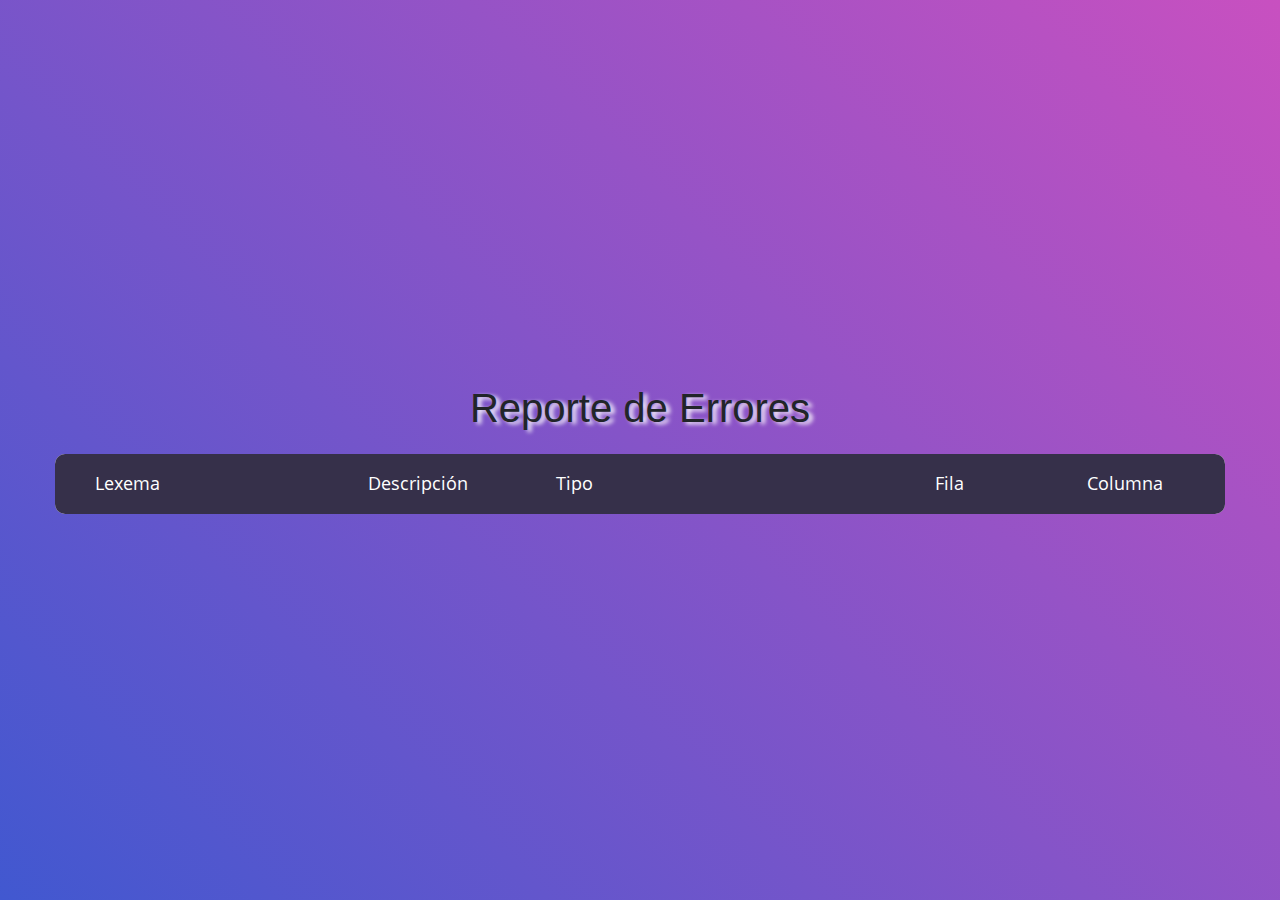
<file: web/Errores/index.html>
<!DOCTYPE html>
<html lang="en">
<head>
	<title>Reporte de Errores</title>
	<meta charset="UTF-8">
	<meta name="viewport" content="width=device-width, initial-scale=1">
<!--===============================================================================================-->	
	<link rel="icon" type="image/png" href="images/icons/favicon.ico"/>
<!--===============================================================================================-->
	<link rel="stylesheet" type="text/css" href="vendor/bootstrap/css/bootstrap.min.css">
<!--===============================================================================================-->
	<link rel="stylesheet" type="text/css" href="fonts/font-awesome-4.7.0/css/font-awesome.min.css">
<!--===============================================================================================-->
	<link rel="stylesheet" type="text/css" href="vendor/animate/animate.css">
<!--===============================================================================================-->
	<link rel="stylesheet" type="text/css" href="vendor/select2/select2.min.css">
<!--===============================================================================================-->
	<link rel="stylesheet" type="text/css" href="vendor/perfect-scrollbar/perfect-scrollbar.css">
<!--===============================================================================================-->
	<link rel="stylesheet" type="text/css" href="css/util.css">
	<link rel="stylesheet" type="text/css" href="css/main.css">
<!--===============================================================================================-->
</head>
<body>
	<div class="limiter">
		<div class="container-table100">
			<div class="wrap-table100">
				<div class="table100">
					<h1 align=center >Reporte de Errores</h1>
					<br>
					<table>
						<thead>
							<tr class="table100-head">
								<th class="column1">Lexema</th>
								<th class="column2">Descripción</th>
								<th class="column3">Tipo</th>
								<th class="column4">Fila</th>
								<th class="column6">Columna</th>
							</tr>
						</thead>
						<tbody>
</tbody>
					</table>
				</div>
			</div>
		</div>
	</div>


	

<!--===============================================================================================-->	
	<script src="vendor/jquery/jquery-3.2.1.min.js"></script>
<!--===============================================================================================-->
	<script src="vendor/bootstrap/js/popper.js"></script>
	<script src="vendor/bootstrap/js/bootstrap.min.js"></script>
<!--===============================================================================================-->
	<script src="vendor/select2/select2.min.js"></script>
<!--===============================================================================================-->
	<script src="js/main.js"></script>

</body>
</html>
</file>
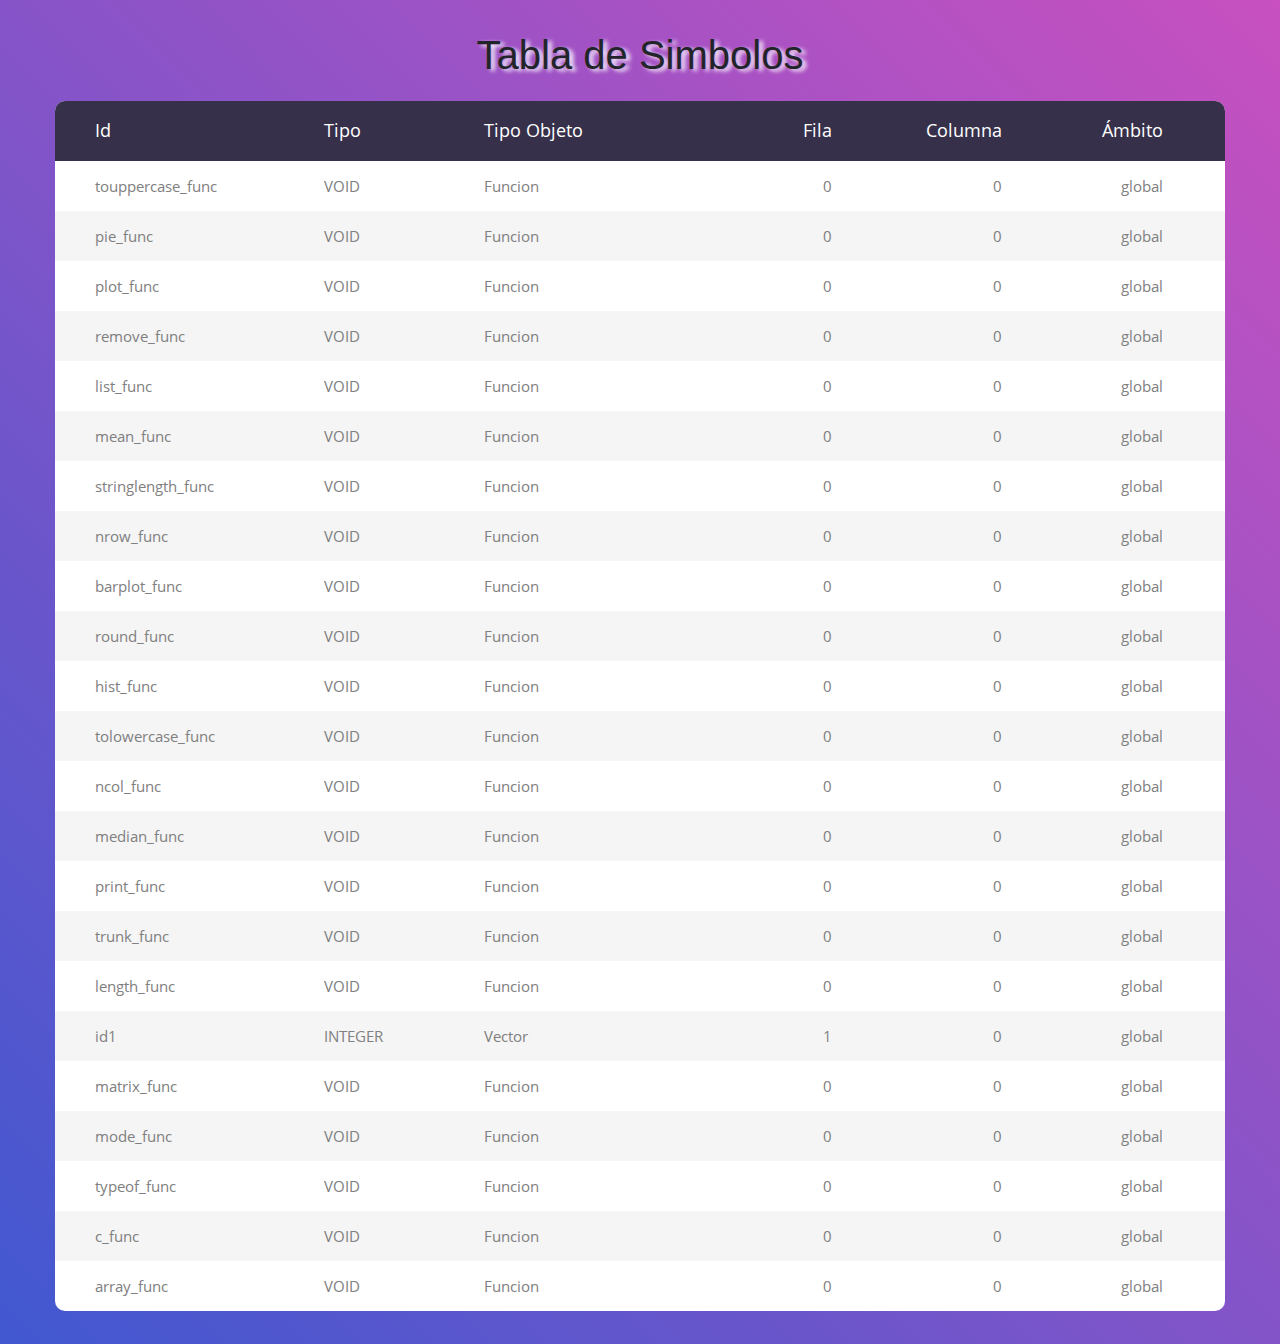
<file: web/Errores/index2.html>
<!DOCTYPE html>
<html lang="en">
<head>
	<title>Tabla de Simbolos</title>
	<meta charset="UTF-8">
	<meta name="viewport" content="width=device-width, initial-scale=1">
<!--===============================================================================================-->	
	<link rel="icon" type="image/png" href="images/icons/favicon.ico"/>
<!--===============================================================================================-->
	<link rel="stylesheet" type="text/css" href="vendor/bootstrap/css/bootstrap.min.css">
<!--===============================================================================================-->
	<link rel="stylesheet" type="text/css" href="fonts/font-awesome-4.7.0/css/font-awesome.min.css">
<!--===============================================================================================-->
	<link rel="stylesheet" type="text/css" href="vendor/animate/animate.css">
<!--===============================================================================================-->
	<link rel="stylesheet" type="text/css" href="vendor/select2/select2.min.css">
<!--===============================================================================================-->
	<link rel="stylesheet" type="text/css" href="vendor/perfect-scrollbar/perfect-scrollbar.css">
<!--===============================================================================================-->
	<link rel="stylesheet" type="text/css" href="css/util.css">
	<link rel="stylesheet" type="text/css" href="css/main.css">
<!--===============================================================================================-->
</head>
<body>
	<div class="limiter">
		<div class="container-table100">
			<div class="wrap-table100">
				<div class="table100">
					<h1 align=center >Tabla de Simbolos</h1>
					<br>
					<table>
						<thead>
							<tr class="table100-head">
								<th class="column1">Id</th>
								<th class="column2">Tipo</th>
								<th class="column3">Tipo Objeto</th>
								<th class="column4">Fila</th>
								<th class="column5">Columna</th>
								<th class="column6">Ámbito</th>
							</tr>
						</thead>
						<tbody>
<tr>
									<td class="column1">touppercase_func</td>
									<td class="column2">VOID</td>
									<td class="column3">Funcion</td>
									<td class="column4">0</td>
									<td class="column5">0</td>
									<td class="column6">global</td>
								</tr>
<tr>
									<td class="column1">pie_func</td>
									<td class="column2">VOID</td>
									<td class="column3">Funcion</td>
									<td class="column4">0</td>
									<td class="column5">0</td>
									<td class="column6">global</td>
								</tr>
<tr>
									<td class="column1">plot_func</td>
									<td class="column2">VOID</td>
									<td class="column3">Funcion</td>
									<td class="column4">0</td>
									<td class="column5">0</td>
									<td class="column6">global</td>
								</tr>
<tr>
									<td class="column1">remove_func</td>
									<td class="column2">VOID</td>
									<td class="column3">Funcion</td>
									<td class="column4">0</td>
									<td class="column5">0</td>
									<td class="column6">global</td>
								</tr>
<tr>
									<td class="column1">list_func</td>
									<td class="column2">VOID</td>
									<td class="column3">Funcion</td>
									<td class="column4">0</td>
									<td class="column5">0</td>
									<td class="column6">global</td>
								</tr>
<tr>
									<td class="column1">mean_func</td>
									<td class="column2">VOID</td>
									<td class="column3">Funcion</td>
									<td class="column4">0</td>
									<td class="column5">0</td>
									<td class="column6">global</td>
								</tr>
<tr>
									<td class="column1">stringlength_func</td>
									<td class="column2">VOID</td>
									<td class="column3">Funcion</td>
									<td class="column4">0</td>
									<td class="column5">0</td>
									<td class="column6">global</td>
								</tr>
<tr>
									<td class="column1">nrow_func</td>
									<td class="column2">VOID</td>
									<td class="column3">Funcion</td>
									<td class="column4">0</td>
									<td class="column5">0</td>
									<td class="column6">global</td>
								</tr>
<tr>
									<td class="column1">barplot_func</td>
									<td class="column2">VOID</td>
									<td class="column3">Funcion</td>
									<td class="column4">0</td>
									<td class="column5">0</td>
									<td class="column6">global</td>
								</tr>
<tr>
									<td class="column1">round_func</td>
									<td class="column2">VOID</td>
									<td class="column3">Funcion</td>
									<td class="column4">0</td>
									<td class="column5">0</td>
									<td class="column6">global</td>
								</tr>
<tr>
									<td class="column1">hist_func</td>
									<td class="column2">VOID</td>
									<td class="column3">Funcion</td>
									<td class="column4">0</td>
									<td class="column5">0</td>
									<td class="column6">global</td>
								</tr>
<tr>
									<td class="column1">tolowercase_func</td>
									<td class="column2">VOID</td>
									<td class="column3">Funcion</td>
									<td class="column4">0</td>
									<td class="column5">0</td>
									<td class="column6">global</td>
								</tr>
<tr>
									<td class="column1">ncol_func</td>
									<td class="column2">VOID</td>
									<td class="column3">Funcion</td>
									<td class="column4">0</td>
									<td class="column5">0</td>
									<td class="column6">global</td>
								</tr>
<tr>
									<td class="column1">median_func</td>
									<td class="column2">VOID</td>
									<td class="column3">Funcion</td>
									<td class="column4">0</td>
									<td class="column5">0</td>
									<td class="column6">global</td>
								</tr>
<tr>
									<td class="column1">print_func</td>
									<td class="column2">VOID</td>
									<td class="column3">Funcion</td>
									<td class="column4">0</td>
									<td class="column5">0</td>
									<td class="column6">global</td>
								</tr>
<tr>
									<td class="column1">trunk_func</td>
									<td class="column2">VOID</td>
									<td class="column3">Funcion</td>
									<td class="column4">0</td>
									<td class="column5">0</td>
									<td class="column6">global</td>
								</tr>
<tr>
									<td class="column1">length_func</td>
									<td class="column2">VOID</td>
									<td class="column3">Funcion</td>
									<td class="column4">0</td>
									<td class="column5">0</td>
									<td class="column6">global</td>
								</tr>
<tr>
									<td class="column1">id1</td>
									<td class="column2">INTEGER</td>
									<td class="column3">Vector</td>
									<td class="column4">1</td>
									<td class="column5">0</td>
									<td class="column6">global</td>
								</tr>
<tr>
									<td class="column1">matrix_func</td>
									<td class="column2">VOID</td>
									<td class="column3">Funcion</td>
									<td class="column4">0</td>
									<td class="column5">0</td>
									<td class="column6">global</td>
								</tr>
<tr>
									<td class="column1">mode_func</td>
									<td class="column2">VOID</td>
									<td class="column3">Funcion</td>
									<td class="column4">0</td>
									<td class="column5">0</td>
									<td class="column6">global</td>
								</tr>
<tr>
									<td class="column1">typeof_func</td>
									<td class="column2">VOID</td>
									<td class="column3">Funcion</td>
									<td class="column4">0</td>
									<td class="column5">0</td>
									<td class="column6">global</td>
								</tr>
<tr>
									<td class="column1">c_func</td>
									<td class="column2">VOID</td>
									<td class="column3">Funcion</td>
									<td class="column4">0</td>
									<td class="column5">0</td>
									<td class="column6">global</td>
								</tr>
<tr>
									<td class="column1">array_func</td>
									<td class="column2">VOID</td>
									<td class="column3">Funcion</td>
									<td class="column4">0</td>
									<td class="column5">0</td>
									<td class="column6">global</td>
								</tr>
</tbody>
					</table>
				</div>
			</div>
		</div>
	</div>


	

<!--===============================================================================================-->	
	<script src="vendor/jquery/jquery-3.2.1.min.js"></script>
<!--===============================================================================================-->
	<script src="vendor/bootstrap/js/popper.js"></script>
	<script src="vendor/bootstrap/js/bootstrap.min.js"></script>
<!--===============================================================================================-->
	<script src="vendor/select2/select2.min.js"></script>
<!--===============================================================================================-->
	<script src="js/main.js"></script>

</body>
</html>
</file>
<file: web/Errores/vendor/perfect-scrollbar/perfect-scrollbar.css>
/*
 * Container style
 */
.ps {
  overflow: hidden !important;
  overflow-anchor: none;
  -ms-overflow-style: none;
  touch-action: auto;
  -ms-touch-action: auto;
}

/*
 * Scrollbar rail styles
 */
.ps__rail-x {
  display: none;
  opacity: 0;
  transition: background-color .2s linear, opacity .2s linear;
  -webkit-transition: background-color .2s linear, opacity .2s linear;
  height: 15px;
  /* there must be 'bottom' or 'top' for ps__rail-x */
  bottom: 0px;
  /* please don't change 'position' */
  position: absolute;
}

.ps__rail-y {
  display: none;
  opacity: 0;
  transition: background-color .2s linear, opacity .2s linear;
  -webkit-transition: background-color .2s linear, opacity .2s linear;
  width: 15px;
  /* there must be 'right' or 'left' for ps__rail-y */
  right: 0;
  /* please don't change 'position' */
  position: absolute;
}

.ps--active-x > .ps__rail-x,
.ps--active-y > .ps__rail-y {
  display: block;
  background-color: transparent;
}

.ps:hover > .ps__rail-x,
.ps:hover > .ps__rail-y,
.ps--focus > .ps__rail-x,
.ps--focus > .ps__rail-y,
.ps--scrolling-x > .ps__rail-x,
.ps--scrolling-y > .ps__rail-y {
  opacity: 0.6;
}

.ps__rail-x:hover,
.ps__rail-y:hover,
.ps__rail-x:focus,
.ps__rail-y:focus {
  background-color: #eee;
  opacity: 0.9;
}

/*
 * Scrollbar thumb styles
 */
.ps__thumb-x {
  background-color: #aaa;
  border-radius: 6px;
  transition: background-color .2s linear, height .2s ease-in-out;
  -webkit-transition: background-color .2s linear, height .2s ease-in-out;
  height: 6px;
  /* there must be 'bottom' for ps__thumb-x */
  bottom: 2px;
  /* please don't change 'position' */
  position: absolute;
}

.ps__thumb-y {
  background-color: #aaa;
  border-radius: 6px;
  transition: background-color .2s linear, width .2s ease-in-out;
  -webkit-transition: background-color .2s linear, width .2s ease-in-out;
  width: 6px;
  /* there must be 'right' for ps__thumb-y */
  right: 2px;
  /* please don't change 'position' */
  position: absolute;
}

.ps__rail-x:hover > .ps__thumb-x,
.ps__rail-x:focus > .ps__thumb-x {
  background-color: #999;
  height: 11px;
}

.ps__rail-y:hover > .ps__thumb-y,
.ps__rail-y:focus > .ps__thumb-y {
  background-color: #999;
  width: 11px;
}

/* MS supports */
@supports (-ms-overflow-style: none) {
  .ps {
    overflow: auto !important;
  }
}

@media screen and (-ms-high-contrast: active), (-ms-high-contrast: none) {
  .ps {
    overflow: auto !important;
  }
}
</file>
<file: web/Errores/css/util.css>
/*[ FONT SIZE ]
///////////////////////////////////////////////////////////
*/
.fs-1 {font-size: 1px;}
.fs-2 {font-size: 2px;}
.fs-3 {font-size: 3px;}
.fs-4 {font-size: 4px;}
.fs-5 {font-size: 5px;}
.fs-6 {font-size: 6px;}
.fs-7 {font-size: 7px;}
.fs-8 {font-size: 8px;}
.fs-9 {font-size: 9px;}
.fs-10 {font-size: 10px;}
.fs-11 {font-size: 11px;}
.fs-12 {font-size: 12px;}
.fs-13 {font-size: 13px;}
.fs-14 {font-size: 14px;}
.fs-15 {font-size: 15px;}
.fs-16 {font-size: 16px;}
.fs-17 {font-size: 17px;}
.fs-18 {font-size: 18px;}
.fs-19 {font-size: 19px;}
.fs-20 {font-size: 20px;}
.fs-21 {font-size: 21px;}
.fs-22 {font-size: 22px;}
.fs-23 {font-size: 23px;}
.fs-24 {font-size: 24px;}
.fs-25 {font-size: 25px;}
.fs-26 {font-size: 26px;}
.fs-27 {font-size: 27px;}
.fs-28 {font-size: 28px;}
.fs-29 {font-size: 29px;}
.fs-30 {font-size: 30px;}
.fs-31 {font-size: 31px;}
.fs-32 {font-size: 32px;}
.fs-33 {font-size: 33px;}
.fs-34 {font-size: 34px;}
.fs-35 {font-size: 35px;}
.fs-36 {font-size: 36px;}
.fs-37 {font-size: 37px;}
.fs-38 {font-size: 38px;}
.fs-39 {font-size: 39px;}
.fs-40 {font-size: 40px;}
.fs-41 {font-size: 41px;}
.fs-42 {font-size: 42px;}
.fs-43 {font-size: 43px;}
.fs-44 {font-size: 44px;}
.fs-45 {font-size: 45px;}
.fs-46 {font-size: 46px;}
.fs-47 {font-size: 47px;}
.fs-48 {font-size: 48px;}
.fs-49 {font-size: 49px;}
.fs-50 {font-size: 50px;}
.fs-51 {font-size: 51px;}
.fs-52 {font-size: 52px;}
.fs-53 {font-size: 53px;}
.fs-54 {font-size: 54px;}
.fs-55 {font-size: 55px;}
.fs-56 {font-size: 56px;}
.fs-57 {font-size: 57px;}
.fs-58 {font-size: 58px;}
.fs-59 {font-size: 59px;}
.fs-60 {font-size: 60px;}
.fs-61 {font-size: 61px;}
.fs-62 {font-size: 62px;}
.fs-63 {font-size: 63px;}
.fs-64 {font-size: 64px;}
.fs-65 {font-size: 65px;}
.fs-66 {font-size: 66px;}
.fs-67 {font-size: 67px;}
.fs-68 {font-size: 68px;}
.fs-69 {font-size: 69px;}
.fs-70 {font-size: 70px;}
.fs-71 {font-size: 71px;}
.fs-72 {font-size: 72px;}
.fs-73 {font-size: 73px;}
.fs-74 {font-size: 74px;}
.fs-75 {font-size: 75px;}
.fs-76 {font-size: 76px;}
.fs-77 {font-size: 77px;}
.fs-78 {font-size: 78px;}
.fs-79 {font-size: 79px;}
.fs-80 {font-size: 80px;}
.fs-81 {font-size: 81px;}
.fs-82 {font-size: 82px;}
.fs-83 {font-size: 83px;}
.fs-84 {font-size: 84px;}
.fs-85 {font-size: 85px;}
.fs-86 {font-size: 86px;}
.fs-87 {font-size: 87px;}
.fs-88 {font-size: 88px;}
.fs-89 {font-size: 89px;}
.fs-90 {font-size: 90px;}
.fs-91 {font-size: 91px;}
.fs-92 {font-size: 92px;}
.fs-93 {font-size: 93px;}
.fs-94 {font-size: 94px;}
.fs-95 {font-size: 95px;}
.fs-96 {font-size: 96px;}
.fs-97 {font-size: 97px;}
.fs-98 {font-size: 98px;}
.fs-99 {font-size: 99px;}
.fs-100 {font-size: 100px;}
.fs-101 {font-size: 101px;}
.fs-102 {font-size: 102px;}
.fs-103 {font-size: 103px;}
.fs-104 {font-size: 104px;}
.fs-105 {font-size: 105px;}
.fs-106 {font-size: 106px;}
.fs-107 {font-size: 107px;}
.fs-108 {font-size: 108px;}
.fs-109 {font-size: 109px;}
.fs-110 {font-size: 110px;}
.fs-111 {font-size: 111px;}
.fs-112 {font-size: 112px;}
.fs-113 {font-size: 113px;}
.fs-114 {font-size: 114px;}
.fs-115 {font-size: 115px;}
.fs-116 {font-size: 116px;}
.fs-117 {font-size: 117px;}
.fs-118 {font-size: 118px;}
.fs-119 {font-size: 119px;}
.fs-120 {font-size: 120px;}
.fs-121 {font-size: 121px;}
.fs-122 {font-size: 122px;}
.fs-123 {font-size: 123px;}
.fs-124 {font-size: 124px;}
.fs-125 {font-size: 125px;}
.fs-126 {font-size: 126px;}
.fs-127 {font-size: 127px;}
.fs-128 {font-size: 128px;}
.fs-129 {font-size: 129px;}
.fs-130 {font-size: 130px;}
.fs-131 {font-size: 131px;}
.fs-132 {font-size: 132px;}
.fs-133 {font-size: 133px;}
.fs-134 {font-size: 134px;}
.fs-135 {font-size: 135px;}
.fs-136 {font-size: 136px;}
.fs-137 {font-size: 137px;}
.fs-138 {font-size: 138px;}
.fs-139 {font-size: 139px;}
.fs-140 {font-size: 140px;}
.fs-141 {font-size: 141px;}
.fs-142 {font-size: 142px;}
.fs-143 {font-size: 143px;}
.fs-144 {font-size: 144px;}
.fs-145 {font-size: 145px;}
.fs-146 {font-size: 146px;}
.fs-147 {font-size: 147px;}
.fs-148 {font-size: 148px;}
.fs-149 {font-size: 149px;}
.fs-150 {font-size: 150px;}
.fs-151 {font-size: 151px;}
.fs-152 {font-size: 152px;}
.fs-153 {font-size: 153px;}
.fs-154 {font-size: 154px;}
.fs-155 {font-size: 155px;}
.fs-156 {font-size: 156px;}
.fs-157 {font-size: 157px;}
.fs-158 {font-size: 158px;}
.fs-159 {font-size: 159px;}
.fs-160 {font-size: 160px;}
.fs-161 {font-size: 161px;}
.fs-162 {font-size: 162px;}
.fs-163 {font-size: 163px;}
.fs-164 {font-size: 164px;}
.fs-165 {font-size: 165px;}
.fs-166 {font-size: 166px;}
.fs-167 {font-size: 167px;}
.fs-168 {font-size: 168px;}
.fs-169 {font-size: 169px;}
.fs-170 {font-size: 170px;}
.fs-171 {font-size: 171px;}
.fs-172 {font-size: 172px;}
.fs-173 {font-size: 173px;}
.fs-174 {font-size: 174px;}
.fs-175 {font-size: 175px;}
.fs-176 {font-size: 176px;}
.fs-177 {font-size: 177px;}
.fs-178 {font-size: 178px;}
.fs-179 {font-size: 179px;}
.fs-180 {font-size: 180px;}
.fs-181 {font-size: 181px;}
.fs-182 {font-size: 182px;}
.fs-183 {font-size: 183px;}
.fs-184 {font-size: 184px;}
.fs-185 {font-size: 185px;}
.fs-186 {font-size: 186px;}
.fs-187 {font-size: 187px;}
.fs-188 {font-size: 188px;}
.fs-189 {font-size: 189px;}
.fs-190 {font-size: 190px;}
.fs-191 {font-size: 191px;}
.fs-192 {font-size: 192px;}
.fs-193 {font-size: 193px;}
.fs-194 {font-size: 194px;}
.fs-195 {font-size: 195px;}
.fs-196 {font-size: 196px;}
.fs-197 {font-size: 197px;}
.fs-198 {font-size: 198px;}
.fs-199 {font-size: 199px;}
.fs-200 {font-size: 200px;}

/*[ PADDING ]
///////////////////////////////////////////////////////////
*/
.p-t-0 {padding-top: 0px;}
.p-t-1 {padding-top: 1px;}
.p-t-2 {padding-top: 2px;}
.p-t-3 {padding-top: 3px;}
.p-t-4 {padding-top: 4px;}
.p-t-5 {padding-top: 5px;}
.p-t-6 {padding-top: 6px;}
.p-t-7 {padding-top: 7px;}
.p-t-8 {padding-top: 8px;}
.p-t-9 {padding-top: 9px;}
.p-t-10 {padding-top: 10px;}
.p-t-11 {padding-top: 11px;}
.p-t-12 {padding-top: 12px;}
.p-t-13 {padding-top: 13px;}
.p-t-14 {padding-top: 14px;}
.p-t-15 {padding-top: 15px;}
.p-t-16 {padding-top: 16px;}
.p-t-17 {padding-top: 17px;}
.p-t-18 {padding-top: 18px;}
.p-t-19 {padding-top: 19px;}
.p-t-20 {padding-top: 20px;}
.p-t-21 {padding-top: 21px;}
.p-t-22 {padding-top: 22px;}
.p-t-23 {padding-top: 23px;}
.p-t-24 {padding-top: 24px;}
.p-t-25 {padding-top: 25px;}
.p-t-26 {padding-top: 26px;}
.p-t-27 {padding-top: 27px;}
.p-t-28 {padding-top: 28px;}
.p-t-29 {padding-top: 29px;}
.p-t-30 {padding-top: 30px;}
.p-t-31 {padding-top: 31px;}
.p-t-32 {padding-top: 32px;}
.p-t-33 {padding-top: 33px;}
.p-t-34 {padding-top: 34px;}
.p-t-35 {padding-top: 35px;}
.p-t-36 {padding-top: 36px;}
.p-t-37 {padding-top: 37px;}
.p-t-38 {padding-top: 38px;}
.p-t-39 {padding-top: 39px;}
.p-t-40 {padding-top: 40px;}
.p-t-41 {padding-top: 41px;}
.p-t-42 {padding-top: 42px;}
.p-t-43 {padding-top: 43px;}
.p-t-44 {padding-top: 44px;}
.p-t-45 {padding-top: 45px;}
.p-t-46 {padding-top: 46px;}
.p-t-47 {padding-top: 47px;}
.p-t-48 {padding-top: 48px;}
.p-t-49 {padding-top: 49px;}
.p-t-50 {padding-top: 50px;}
.p-t-51 {padding-top: 51px;}
.p-t-52 {padding-top: 52px;}
.p-t-53 {padding-top: 53px;}
.p-t-54 {padding-top: 54px;}
.p-t-55 {padding-top: 55px;}
.p-t-56 {padding-top: 56px;}
.p-t-57 {padding-top: 57px;}
.p-t-58 {padding-top: 58px;}
.p-t-59 {padding-top: 59px;}
.p-t-60 {padding-top: 60px;}
.p-t-61 {padding-top: 61px;}
.p-t-62 {padding-top: 62px;}
.p-t-63 {padding-top: 63px;}
.p-t-64 {padding-top: 64px;}
.p-t-65 {padding-top: 65px;}
.p-t-66 {padding-top: 66px;}
.p-t-67 {padding-top: 67px;}
.p-t-68 {padding-top: 68px;}
.p-t-69 {padding-top: 69px;}
.p-t-70 {padding-top: 70px;}
.p-t-71 {padding-top: 71px;}
.p-t-72 {padding-top: 72px;}
.p-t-73 {padding-top: 73px;}
.p-t-74 {padding-top: 74px;}
.p-t-75 {padding-top: 75px;}
.p-t-76 {padding-top: 76px;}
.p-t-77 {padding-top: 77px;}
.p-t-78 {padding-top: 78px;}
.p-t-79 {padding-top: 79px;}
.p-t-80 {padding-top: 80px;}
.p-t-81 {padding-top: 81px;}
.p-t-82 {padding-top: 82px;}
.p-t-83 {padding-top: 83px;}
.p-t-84 {padding-top: 84px;}
.p-t-85 {padding-top: 85px;}
.p-t-86 {padding-top: 86px;}
.p-t-87 {padding-top: 87px;}
.p-t-88 {padding-top: 88px;}
.p-t-89 {padding-top: 89px;}
.p-t-90 {padding-top: 90px;}
.p-t-91 {padding-top: 91px;}
.p-t-92 {padding-top: 92px;}
.p-t-93 {padding-top: 93px;}
.p-t-94 {padding-top: 94px;}
.p-t-95 {padding-top: 95px;}
.p-t-96 {padding-top: 96px;}
.p-t-97 {padding-top: 97px;}
.p-t-98 {padding-top: 98px;}
.p-t-99 {padding-top: 99px;}
.p-t-100 {padding-top: 100px;}
.p-t-101 {padding-top: 101px;}
.p-t-102 {padding-top: 102px;}
.p-t-103 {padding-top: 103px;}
.p-t-104 {padding-top: 104px;}
.p-t-105 {padding-top: 105px;}
.p-t-106 {padding-top: 106px;}
.p-t-107 {padding-top: 107px;}
.p-t-108 {padding-top: 108px;}
.p-t-109 {padding-top: 109px;}
.p-t-110 {padding-top: 110px;}
.p-t-111 {padding-top: 111px;}
.p-t-112 {padding-top: 112px;}
.p-t-113 {padding-top: 113px;}
.p-t-114 {padding-top: 114px;}
.p-t-115 {padding-top: 115px;}
.p-t-116 {padding-top: 116px;}
.p-t-117 {padding-top: 117px;}
.p-t-118 {padding-top: 118px;}
.p-t-119 {padding-top: 119px;}
.p-t-120 {padding-top: 120px;}
.p-t-121 {padding-top: 121px;}
.p-t-122 {padding-top: 122px;}
.p-t-123 {padding-top: 123px;}
.p-t-124 {padding-top: 124px;}
.p-t-125 {padding-top: 125px;}
.p-t-126 {padding-top: 126px;}
.p-t-127 {padding-top: 127px;}
.p-t-128 {padding-top: 128px;}
.p-t-129 {padding-top: 129px;}
.p-t-130 {padding-top: 130px;}
.p-t-131 {padding-top: 131px;}
.p-t-132 {padding-top: 132px;}
.p-t-133 {padding-top: 133px;}
.p-t-134 {padding-top: 134px;}
.p-t-135 {padding-top: 135px;}
.p-t-136 {padding-top: 136px;}
.p-t-137 {padding-top: 137px;}
.p-t-138 {padding-top: 138px;}
.p-t-139 {padding-top: 139px;}
.p-t-140 {padding-top: 140px;}
.p-t-141 {padding-top: 141px;}
.p-t-142 {padding-top: 142px;}
.p-t-143 {padding-top: 143px;}
.p-t-144 {padding-top: 144px;}
.p-t-145 {padding-top: 145px;}
.p-t-146 {padding-top: 146px;}
.p-t-147 {padding-top: 147px;}
.p-t-148 {padding-top: 148px;}
.p-t-149 {padding-top: 149px;}
.p-t-150 {padding-top: 150px;}
.p-t-151 {padding-top: 151px;}
.p-t-152 {padding-top: 152px;}
.p-t-153 {padding-top: 153px;}
.p-t-154 {padding-top: 154px;}
.p-t-155 {padding-top: 155px;}
.p-t-156 {padding-top: 156px;}
.p-t-157 {padding-top: 157px;}
.p-t-158 {padding-top: 158px;}
.p-t-159 {padding-top: 159px;}
.p-t-160 {padding-top: 160px;}
.p-t-161 {padding-top: 161px;}
.p-t-162 {padding-top: 162px;}
.p-t-163 {padding-top: 163px;}
.p-t-164 {padding-top: 164px;}
.p-t-165 {padding-top: 165px;}
.p-t-166 {padding-top: 166px;}
.p-t-167 {padding-top: 167px;}
.p-t-168 {padding-top: 168px;}
.p-t-169 {padding-top: 169px;}
.p-t-170 {padding-top: 170px;}
.p-t-171 {padding-top: 171px;}
.p-t-172 {padding-top: 172px;}
.p-t-173 {padding-top: 173px;}
.p-t-174 {padding-top: 174px;}
.p-t-175 {padding-top: 175px;}
.p-t-176 {padding-top: 176px;}
.p-t-177 {padding-top: 177px;}
.p-t-178 {padding-top: 178px;}
.p-t-179 {padding-top: 179px;}
.p-t-180 {padding-top: 180px;}
.p-t-181 {padding-top: 181px;}
.p-t-182 {padding-top: 182px;}
.p-t-183 {padding-top: 183px;}
.p-t-184 {padding-top: 184px;}
.p-t-185 {padding-top: 185px;}
.p-t-186 {padding-top: 186px;}
.p-t-187 {padding-top: 187px;}
.p-t-188 {padding-top: 188px;}
.p-t-189 {padding-top: 189px;}
.p-t-190 {padding-top: 190px;}
.p-t-191 {padding-top: 191px;}
.p-t-192 {padding-top: 192px;}
.p-t-193 {padding-top: 193px;}
.p-t-194 {padding-top: 194px;}
.p-t-195 {padding-top: 195px;}
.p-t-196 {padding-top: 196px;}
.p-t-197 {padding-top: 197px;}
.p-t-198 {padding-top: 198px;}
.p-t-199 {padding-top: 199px;}
.p-t-200 {padding-top: 200px;}
.p-t-201 {padding-top: 201px;}
.p-t-202 {padding-top: 202px;}
.p-t-203 {padding-top: 203px;}
.p-t-204 {padding-top: 204px;}
.p-t-205 {padding-top: 205px;}
.p-t-206 {padding-top: 206px;}
.p-t-207 {padding-top: 207px;}
.p-t-208 {padding-top: 208px;}
.p-t-209 {padding-top: 209px;}
.p-t-210 {padding-top: 210px;}
.p-t-211 {padding-top: 211px;}
.p-t-212 {padding-top: 212px;}
.p-t-213 {padding-top: 213px;}
.p-t-214 {padding-top: 214px;}
.p-t-215 {padding-top: 215px;}
.p-t-216 {padding-top: 216px;}
.p-t-217 {padding-top: 217px;}
.p-t-218 {padding-top: 218px;}
.p-t-219 {padding-top: 219px;}
.p-t-220 {padding-top: 220px;}
.p-t-221 {padding-top: 221px;}
.p-t-222 {padding-top: 222px;}
.p-t-223 {padding-top: 223px;}
.p-t-224 {padding-top: 224px;}
.p-t-225 {padding-top: 225px;}
.p-t-226 {padding-top: 226px;}
.p-t-227 {padding-top: 227px;}
.p-t-228 {padding-top: 228px;}
.p-t-229 {padding-top: 229px;}
.p-t-230 {padding-top: 230px;}
.p-t-231 {padding-top: 231px;}
.p-t-232 {padding-top: 232px;}
.p-t-233 {padding-top: 233px;}
.p-t-234 {padding-top: 234px;}
.p-t-235 {padding-top: 235px;}
.p-t-236 {padding-top: 236px;}
.p-t-237 {padding-top: 237px;}
.p-t-238 {padding-top: 238px;}
.p-t-239 {padding-top: 239px;}
.p-t-240 {padding-top: 240px;}
.p-t-241 {padding-top: 241px;}
.p-t-242 {padding-top: 242px;}
.p-t-243 {padding-top: 243px;}
.p-t-244 {padding-top: 244px;}
.p-t-245 {padding-top: 245px;}
.p-t-246 {padding-top: 246px;}
.p-t-247 {padding-top: 247px;}
.p-t-248 {padding-top: 248px;}
.p-t-249 {padding-top: 249px;}
.p-t-250 {padding-top: 250px;}
.p-b-0 {padding-bottom: 0px;}
.p-b-1 {padding-bottom: 1px;}
.p-b-2 {padding-bottom: 2px;}
.p-b-3 {padding-bottom: 3px;}
.p-b-4 {padding-bottom: 4px;}
.p-b-5 {padding-bottom: 5px;}
.p-b-6 {padding-bottom: 6px;}
.p-b-7 {padding-bottom: 7px;}
.p-b-8 {padding-bottom: 8px;}
.p-b-9 {padding-bottom: 9px;}
.p-b-10 {padding-bottom: 10px;}
.p-b-11 {padding-bottom: 11px;}
.p-b-12 {padding-bottom: 12px;}
.p-b-13 {padding-bottom: 13px;}
.p-b-14 {padding-bottom: 14px;}
.p-b-15 {padding-bottom: 15px;}
.p-b-16 {padding-bottom: 16px;}
.p-b-17 {padding-bottom: 17px;}
.p-b-18 {padding-bottom: 18px;}
.p-b-19 {padding-bottom: 19px;}
.p-b-20 {padding-bottom: 20px;}
.p-b-21 {padding-bottom: 21px;}
.p-b-22 {padding-bottom: 22px;}
.p-b-23 {padding-bottom: 23px;}
.p-b-24 {padding-bottom: 24px;}
.p-b-25 {padding-bottom: 25px;}
.p-b-26 {padding-bottom: 26px;}
.p-b-27 {padding-bottom: 27px;}
.p-b-28 {padding-bottom: 28px;}
.p-b-29 {padding-bottom: 29px;}
.p-b-30 {padding-bottom: 30px;}
.p-b-31 {padding-bottom: 31px;}
.p-b-32 {padding-bottom: 32px;}
.p-b-33 {padding-bottom: 33px;}
.p-b-34 {padding-bottom: 34px;}
.p-b-35 {padding-bottom: 35px;}
.p-b-36 {padding-bottom: 36px;}
.p-b-37 {padding-bottom: 37px;}
.p-b-38 {padding-bottom: 38px;}
.p-b-39 {padding-bottom: 39px;}
.p-b-40 {padding-bottom: 40px;}
.p-b-41 {padding-bottom: 41px;}
.p-b-42 {padding-bottom: 42px;}
.p-b-43 {padding-bottom: 43px;}
.p-b-44 {padding-bottom: 44px;}
.p-b-45 {padding-bottom: 45px;}
.p-b-46 {padding-bottom: 46px;}
.p-b-47 {padding-bottom: 47px;}
.p-b-48 {padding-bottom: 48px;}
.p-b-49 {padding-bottom: 49px;}
.p-b-50 {padding-bottom: 50px;}
.p-b-51 {padding-bottom: 51px;}
.p-b-52 {padding-bottom: 52px;}
.p-b-53 {padding-bottom: 53px;}
.p-b-54 {padding-bottom: 54px;}
.p-b-55 {padding-bottom: 55px;}
.p-b-56 {padding-bottom: 56px;}
.p-b-57 {padding-bottom: 57px;}
.p-b-58 {padding-bottom: 58px;}
.p-b-59 {padding-bottom: 59px;}
.p-b-60 {padding-bottom: 60px;}
.p-b-61 {padding-bottom: 61px;}
.p-b-62 {padding-bottom: 62px;}
.p-b-63 {padding-bottom: 63px;}
.p-b-64 {padding-bottom: 64px;}
.p-b-65 {padding-bottom: 65px;}
.p-b-66 {padding-bottom: 66px;}
.p-b-67 {padding-bottom: 67px;}
.p-b-68 {padding-bottom: 68px;}
.p-b-69 {padding-bottom: 69px;}
.p-b-70 {padding-bottom: 70px;}
.p-b-71 {padding-bottom: 71px;}
.p-b-72 {padding-bottom: 72px;}
.p-b-73 {padding-bottom: 73px;}
.p-b-74 {padding-bottom: 74px;}
.p-b-75 {padding-bottom: 75px;}
.p-b-76 {padding-bottom: 76px;}
.p-b-77 {padding-bottom: 77px;}
.p-b-78 {padding-bottom: 78px;}
.p-b-79 {padding-bottom: 79px;}
.p-b-80 {padding-bottom: 80px;}
.p-b-81 {padding-bottom: 81px;}
.p-b-82 {padding-bottom: 82px;}
.p-b-83 {padding-bottom: 83px;}
.p-b-84 {padding-bottom: 84px;}
.p-b-85 {padding-bottom: 85px;}
.p-b-86 {padding-bottom: 86px;}
.p-b-87 {padding-bottom: 87px;}
.p-b-88 {padding-bottom: 88px;}
.p-b-89 {padding-bottom: 89px;}
.p-b-90 {padding-bottom: 90px;}
.p-b-91 {padding-bottom: 91px;}
.p-b-92 {padding-bottom: 92px;}
.p-b-93 {padding-bottom: 93px;}
.p-b-94 {padding-bottom: 94px;}
.p-b-95 {padding-bottom: 95px;}
.p-b-96 {padding-bottom: 96px;}
.p-b-97 {padding-bottom: 97px;}
.p-b-98 {padding-bottom: 98px;}
.p-b-99 {padding-bottom: 99px;}
.p-b-100 {padding-bottom: 100px;}
.p-b-101 {padding-bottom: 101px;}
.p-b-102 {padding-bottom: 102px;}
.p-b-103 {padding-bottom: 103px;}
.p-b-104 {padding-bottom: 104px;}
.p-b-105 {padding-bottom: 105px;}
.p-b-106 {padding-bottom: 106px;}
.p-b-107 {padding-bottom: 107px;}
.p-b-108 {padding-bottom: 108px;}
.p-b-109 {padding-bottom: 109px;}
.p-b-110 {padding-bottom: 110px;}
.p-b-111 {padding-bottom: 111px;}
.p-b-112 {padding-bottom: 112px;}
.p-b-113 {padding-bottom: 113px;}
.p-b-114 {padding-bottom: 114px;}
.p-b-115 {padding-bottom: 115px;}
.p-b-116 {padding-bottom: 116px;}
.p-b-117 {padding-bottom: 117px;}
.p-b-118 {padding-bottom: 118px;}
.p-b-119 {padding-bottom: 119px;}
.p-b-120 {padding-bottom: 120px;}
.p-b-121 {padding-bottom: 121px;}
.p-b-122 {padding-bottom: 122px;}
.p-b-123 {padding-bottom: 123px;}
.p-b-124 {padding-bottom: 124px;}
.p-b-125 {padding-bottom: 125px;}
.p-b-126 {padding-bottom: 126px;}
.p-b-127 {padding-bottom: 127px;}
.p-b-128 {padding-bottom: 128px;}
.p-b-129 {padding-bottom: 129px;}
.p-b-130 {padding-bottom: 130px;}
.p-b-131 {padding-bottom: 131px;}
.p-b-132 {padding-bottom: 132px;}
.p-b-133 {padding-bottom: 133px;}
.p-b-134 {padding-bottom: 134px;}
.p-b-135 {padding-bottom: 135px;}
.p-b-136 {padding-bottom: 136px;}
.p-b-137 {padding-bottom: 137px;}
.p-b-138 {padding-bottom: 138px;}
.p-b-139 {padding-bottom: 139px;}
.p-b-140 {padding-bottom: 140px;}
.p-b-141 {padding-bottom: 141px;}
.p-b-142 {padding-bottom: 142px;}
.p-b-143 {padding-bottom: 143px;}
.p-b-144 {padding-bottom: 144px;}
.p-b-145 {padding-bottom: 145px;}
.p-b-146 {padding-bottom: 146px;}
.p-b-147 {padding-bottom: 147px;}
.p-b-148 {padding-bottom: 148px;}
.p-b-149 {padding-bottom: 149px;}
.p-b-150 {padding-bottom: 150px;}
.p-b-151 {padding-bottom: 151px;}
.p-b-152 {padding-bottom: 152px;}
.p-b-153 {padding-bottom: 153px;}
.p-b-154 {padding-bottom: 154px;}
.p-b-155 {padding-bottom: 155px;}
.p-b-156 {padding-bottom: 156px;}
.p-b-157 {padding-bottom: 157px;}
.p-b-158 {padding-bottom: 158px;}
.p-b-159 {padding-bottom: 159px;}
.p-b-160 {padding-bottom: 160px;}
.p-b-161 {padding-bottom: 161px;}
.p-b-162 {padding-bottom: 162px;}
.p-b-163 {padding-bottom: 163px;}
.p-b-164 {padding-bottom: 164px;}
.p-b-165 {padding-bottom: 165px;}
.p-b-166 {padding-bottom: 166px;}
.p-b-167 {padding-bottom: 167px;}
.p-b-168 {padding-bottom: 168px;}
.p-b-169 {padding-bottom: 169px;}
.p-b-170 {padding-bottom: 170px;}
.p-b-171 {padding-bottom: 171px;}
.p-b-172 {padding-bottom: 172px;}
.p-b-173 {padding-bottom: 173px;}
.p-b-174 {padding-bottom: 174px;}
.p-b-175 {padding-bottom: 175px;}
.p-b-176 {padding-bottom: 176px;}
.p-b-177 {padding-bottom: 177px;}
.p-b-178 {padding-bottom: 178px;}
.p-b-179 {padding-bottom: 179px;}
.p-b-180 {padding-bottom: 180px;}
.p-b-181 {padding-bottom: 181px;}
.p-b-182 {padding-bottom: 182px;}
.p-b-183 {padding-bottom: 183px;}
.p-b-184 {padding-bottom: 184px;}
.p-b-185 {padding-bottom: 185px;}
.p-b-186 {padding-bottom: 186px;}
.p-b-187 {padding-bottom: 187px;}
.p-b-188 {padding-bottom: 188px;}
.p-b-189 {padding-bottom: 189px;}
.p-b-190 {padding-bottom: 190px;}
.p-b-191 {padding-bottom: 191px;}
.p-b-192 {padding-bottom: 192px;}
.p-b-193 {padding-bottom: 193px;}
.p-b-194 {padding-bottom: 194px;}
.p-b-195 {padding-bottom: 195px;}
.p-b-196 {padding-bottom: 196px;}
.p-b-197 {padding-bottom: 197px;}
.p-b-198 {padding-bottom: 198px;}
.p-b-199 {padding-bottom: 199px;}
.p-b-200 {padding-bottom: 200px;}
.p-b-201 {padding-bottom: 201px;}
.p-b-202 {padding-bottom: 202px;}
.p-b-203 {padding-bottom: 203px;}
.p-b-204 {padding-bottom: 204px;}
.p-b-205 {padding-bottom: 205px;}
.p-b-206 {padding-bottom: 206px;}
.p-b-207 {padding-bottom: 207px;}
.p-b-208 {padding-bottom: 208px;}
.p-b-209 {padding-bottom: 209px;}
.p-b-210 {padding-bottom: 210px;}
.p-b-211 {padding-bottom: 211px;}
.p-b-212 {padding-bottom: 212px;}
.p-b-213 {padding-bottom: 213px;}
.p-b-214 {padding-bottom: 214px;}
.p-b-215 {padding-bottom: 215px;}
.p-b-216 {padding-bottom: 216px;}
.p-b-217 {padding-bottom: 217px;}
.p-b-218 {padding-bottom: 218px;}
.p-b-219 {padding-bottom: 219px;}
.p-b-220 {padding-bottom: 220px;}
.p-b-221 {padding-bottom: 221px;}
.p-b-222 {padding-bottom: 222px;}
.p-b-223 {padding-bottom: 223px;}
.p-b-224 {padding-bottom: 224px;}
.p-b-225 {padding-bottom: 225px;}
.p-b-226 {padding-bottom: 226px;}
.p-b-227 {padding-bottom: 227px;}
.p-b-228 {padding-bottom: 228px;}
.p-b-229 {padding-bottom: 229px;}
.p-b-230 {padding-bottom: 230px;}
.p-b-231 {padding-bottom: 231px;}
.p-b-232 {padding-bottom: 232px;}
.p-b-233 {padding-bottom: 233px;}
.p-b-234 {padding-bottom: 234px;}
.p-b-235 {padding-bottom: 235px;}
.p-b-236 {padding-bottom: 236px;}
.p-b-237 {padding-bottom: 237px;}
.p-b-238 {padding-bottom: 238px;}
.p-b-239 {padding-bottom: 239px;}
.p-b-240 {padding-bottom: 240px;}
.p-b-241 {padding-bottom: 241px;}
.p-b-242 {padding-bottom: 242px;}
.p-b-243 {padding-bottom: 243px;}
.p-b-244 {padding-bottom: 244px;}
.p-b-245 {padding-bottom: 245px;}
.p-b-246 {padding-bottom: 246px;}
.p-b-247 {padding-bottom: 247px;}
.p-b-248 {padding-bottom: 248px;}
.p-b-249 {padding-bottom: 249px;}
.p-b-250 {padding-bottom: 250px;}
.p-l-0 {padding-left: 0px;}
.p-l-1 {padding-left: 1px;}
.p-l-2 {padding-left: 2px;}
.p-l-3 {padding-left: 3px;}
.p-l-4 {padding-left: 4px;}
.p-l-5 {padding-left: 5px;}
.p-l-6 {padding-left: 6px;}
.p-l-7 {padding-left: 7px;}
.p-l-8 {padding-left: 8px;}
.p-l-9 {padding-left: 9px;}
.p-l-10 {padding-left: 10px;}
.p-l-11 {padding-left: 11px;}
.p-l-12 {padding-left: 12px;}
.p-l-13 {padding-left: 13px;}
.p-l-14 {padding-left: 14px;}
.p-l-15 {padding-left: 15px;}
.p-l-16 {padding-left: 16px;}
.p-l-17 {padding-left: 17px;}
.p-l-18 {padding-left: 18px;}
.p-l-19 {padding-left: 19px;}
.p-l-20 {padding-left: 20px;}
.p-l-21 {padding-left: 21px;}
.p-l-22 {padding-left: 22px;}
.p-l-23 {padding-left: 23px;}
.p-l-24 {padding-left: 24px;}
.p-l-25 {padding-left: 25px;}
.p-l-26 {padding-left: 26px;}
.p-l-27 {padding-left: 27px;}
.p-l-28 {padding-left: 28px;}
.p-l-29 {padding-left: 29px;}
.p-l-30 {padding-left: 30px;}
.p-l-31 {padding-left: 31px;}
.p-l-32 {padding-left: 32px;}
.p-l-33 {padding-left: 33px;}
.p-l-34 {padding-left: 34px;}
.p-l-35 {padding-left: 35px;}
.p-l-36 {padding-left: 36px;}
.p-l-37 {padding-left: 37px;}
.p-l-38 {padding-left: 38px;}
.p-l-39 {padding-left: 39px;}
.p-l-40 {padding-left: 40px;}
.p-l-41 {padding-left: 41px;}
.p-l-42 {padding-left: 42px;}
.p-l-43 {padding-left: 43px;}
.p-l-44 {padding-left: 44px;}
.p-l-45 {padding-left: 45px;}
.p-l-46 {padding-left: 46px;}
.p-l-47 {padding-left: 47px;}
.p-l-48 {padding-left: 48px;}
.p-l-49 {padding-left: 49px;}
.p-l-50 {padding-left: 50px;}
.p-l-51 {padding-left: 51px;}
.p-l-52 {padding-left: 52px;}
.p-l-53 {padding-left: 53px;}
.p-l-54 {padding-left: 54px;}
.p-l-55 {padding-left: 55px;}
.p-l-56 {padding-left: 56px;}
.p-l-57 {padding-left: 57px;}
.p-l-58 {padding-left: 58px;}
.p-l-59 {padding-left: 59px;}
.p-l-60 {padding-left: 60px;}
.p-l-61 {padding-left: 61px;}
.p-l-62 {padding-left: 62px;}
.p-l-63 {padding-left: 63px;}
.p-l-64 {padding-left: 64px;}
.p-l-65 {padding-left: 65px;}
.p-l-66 {padding-left: 66px;}
.p-l-67 {padding-left: 67px;}
.p-l-68 {padding-left: 68px;}
.p-l-69 {padding-left: 69px;}
.p-l-70 {padding-left: 70px;}
.p-l-71 {padding-left: 71px;}
.p-l-72 {padding-left: 72px;}
.p-l-73 {padding-left: 73px;}
.p-l-74 {padding-left: 74px;}
.p-l-75 {padding-left: 75px;}
.p-l-76 {padding-left: 76px;}
.p-l-77 {padding-left: 77px;}
.p-l-78 {padding-left: 78px;}
.p-l-79 {padding-left: 79px;}
.p-l-80 {padding-left: 80px;}
.p-l-81 {padding-left: 81px;}
.p-l-82 {padding-left: 82px;}
.p-l-83 {padding-left: 83px;}
.p-l-84 {padding-left: 84px;}
.p-l-85 {padding-left: 85px;}
.p-l-86 {padding-left: 86px;}
.p-l-87 {padding-left: 87px;}
.p-l-88 {padding-left: 88px;}
.p-l-89 {padding-left: 89px;}
.p-l-90 {padding-left: 90px;}
.p-l-91 {padding-left: 91px;}
.p-l-92 {padding-left: 92px;}
.p-l-93 {padding-left: 93px;}
.p-l-94 {padding-left: 94px;}
.p-l-95 {padding-left: 95px;}
.p-l-96 {padding-left: 96px;}
.p-l-97 {padding-left: 97px;}
.p-l-98 {padding-left: 98px;}
.p-l-99 {padding-left: 99px;}
.p-l-100 {padding-left: 100px;}
.p-l-101 {padding-left: 101px;}
.p-l-102 {padding-left: 102px;}
.p-l-103 {padding-left: 103px;}
.p-l-104 {padding-left: 104px;}
.p-l-105 {padding-left: 105px;}
.p-l-106 {padding-left: 106px;}
.p-l-107 {padding-left: 107px;}
.p-l-108 {padding-left: 108px;}
.p-l-109 {padding-left: 109px;}
.p-l-110 {padding-left: 110px;}
.p-l-111 {padding-left: 111px;}
.p-l-112 {padding-left: 112px;}
.p-l-113 {padding-left: 113px;}
.p-l-114 {padding-left: 114px;}
.p-l-115 {padding-left: 115px;}
.p-l-116 {padding-left: 116px;}
.p-l-117 {padding-left: 117px;}
.p-l-118 {padding-left: 118px;}
.p-l-119 {padding-left: 119px;}
.p-l-120 {padding-left: 120px;}
.p-l-121 {padding-left: 121px;}
.p-l-122 {padding-left: 122px;}
.p-l-123 {padding-left: 123px;}
.p-l-124 {padding-left: 124px;}
.p-l-125 {padding-left: 125px;}
.p-l-126 {padding-left: 126px;}
.p-l-127 {padding-left: 127px;}
.p-l-128 {padding-left: 128px;}
.p-l-129 {padding-left: 129px;}
.p-l-130 {padding-left: 130px;}
.p-l-131 {padding-left: 131px;}
.p-l-132 {padding-left: 132px;}
.p-l-133 {padding-left: 133px;}
.p-l-134 {padding-left: 134px;}
.p-l-135 {padding-left: 135px;}
.p-l-136 {padding-left: 136px;}
.p-l-137 {padding-left: 137px;}
.p-l-138 {padding-left: 138px;}
.p-l-139 {padding-left: 139px;}
.p-l-140 {padding-left: 140px;}
.p-l-141 {padding-left: 141px;}
.p-l-142 {padding-left: 142px;}
.p-l-143 {padding-left: 143px;}
.p-l-144 {padding-left: 144px;}
.p-l-145 {padding-left: 145px;}
.p-l-146 {padding-left: 146px;}
.p-l-147 {padding-left: 147px;}
.p-l-148 {padding-left: 148px;}
.p-l-149 {padding-left: 149px;}
.p-l-150 {padding-left: 150px;}
.p-l-151 {padding-left: 151px;}
.p-l-152 {padding-left: 152px;}
.p-l-153 {padding-left: 153px;}
.p-l-154 {padding-left: 154px;}
.p-l-155 {padding-left: 155px;}
.p-l-156 {padding-left: 156px;}
.p-l-157 {padding-left: 157px;}
.p-l-158 {padding-left: 158px;}
.p-l-159 {padding-left: 159px;}
.p-l-160 {padding-left: 160px;}
.p-l-161 {padding-left: 161px;}
.p-l-162 {padding-left: 162px;}
.p-l-163 {padding-left: 163px;}
.p-l-164 {padding-left: 164px;}
.p-l-165 {padding-left: 165px;}
.p-l-166 {padding-left: 166px;}
.p-l-167 {padding-left: 167px;}
.p-l-168 {padding-left: 168px;}
.p-l-169 {padding-left: 169px;}
.p-l-170 {padding-left: 170px;}
.p-l-171 {padding-left: 171px;}
.p-l-172 {padding-left: 172px;}
.p-l-173 {padding-left: 173px;}
.p-l-174 {padding-left: 174px;}
.p-l-175 {padding-left: 175px;}
.p-l-176 {padding-left: 176px;}
.p-l-177 {padding-left: 177px;}
.p-l-178 {padding-left: 178px;}
.p-l-179 {padding-left: 179px;}
.p-l-180 {padding-left: 180px;}
.p-l-181 {padding-left: 181px;}
.p-l-182 {padding-left: 182px;}
.p-l-183 {padding-left: 183px;}
.p-l-184 {padding-left: 184px;}
.p-l-185 {padding-left: 185px;}
.p-l-186 {padding-left: 186px;}
.p-l-187 {padding-left: 187px;}
.p-l-188 {padding-left: 188px;}
.p-l-189 {padding-left: 189px;}
.p-l-190 {padding-left: 190px;}
.p-l-191 {padding-left: 191px;}
.p-l-192 {padding-left: 192px;}
.p-l-193 {padding-left: 193px;}
.p-l-194 {padding-left: 194px;}
.p-l-195 {padding-left: 195px;}
.p-l-196 {padding-left: 196px;}
.p-l-197 {padding-left: 197px;}
.p-l-198 {padding-left: 198px;}
.p-l-199 {padding-left: 199px;}
.p-l-200 {padding-left: 200px;}
.p-l-201 {padding-left: 201px;}
.p-l-202 {padding-left: 202px;}
.p-l-203 {padding-left: 203px;}
.p-l-204 {padding-left: 204px;}
.p-l-205 {padding-left: 205px;}
.p-l-206 {padding-left: 206px;}
.p-l-207 {padding-left: 207px;}
.p-l-208 {padding-left: 208px;}
.p-l-209 {padding-left: 209px;}
.p-l-210 {padding-left: 210px;}
.p-l-211 {padding-left: 211px;}
.p-l-212 {padding-left: 212px;}
.p-l-213 {padding-left: 213px;}
.p-l-214 {padding-left: 214px;}
.p-l-215 {padding-left: 215px;}
.p-l-216 {padding-left: 216px;}
.p-l-217 {padding-left: 217px;}
.p-l-218 {padding-left: 218px;}
.p-l-219 {padding-left: 219px;}
.p-l-220 {padding-left: 220px;}
.p-l-221 {padding-left: 221px;}
.p-l-222 {padding-left: 222px;}
.p-l-223 {padding-left: 223px;}
.p-l-224 {padding-left: 224px;}
.p-l-225 {padding-left: 225px;}
.p-l-226 {padding-left: 226px;}
.p-l-227 {padding-left: 227px;}
.p-l-228 {padding-left: 228px;}
.p-l-229 {padding-left: 229px;}
.p-l-230 {padding-left: 230px;}
.p-l-231 {padding-left: 231px;}
.p-l-232 {padding-left: 232px;}
.p-l-233 {padding-left: 233px;}
.p-l-234 {padding-left: 234px;}
.p-l-235 {padding-left: 235px;}
.p-l-236 {padding-left: 236px;}
.p-l-237 {padding-left: 237px;}
.p-l-238 {padding-left: 238px;}
.p-l-239 {padding-left: 239px;}
.p-l-240 {padding-left: 240px;}
.p-l-241 {padding-left: 241px;}
.p-l-242 {padding-left: 242px;}
.p-l-243 {padding-left: 243px;}
.p-l-244 {padding-left: 244px;}
.p-l-245 {padding-left: 245px;}
.p-l-246 {padding-left: 246px;}
.p-l-247 {padding-left: 247px;}
.p-l-248 {padding-left: 248px;}
.p-l-249 {padding-left: 249px;}
.p-l-250 {padding-left: 250px;}
.p-r-0 {padding-right: 0px;}
.p-r-1 {padding-right: 1px;}
.p-r-2 {padding-right: 2px;}
.p-r-3 {padding-right: 3px;}
.p-r-4 {padding-right: 4px;}
.p-r-5 {padding-right: 5px;}
.p-r-6 {padding-right: 6px;}
.p-r-7 {padding-right: 7px;}
.p-r-8 {padding-right: 8px;}
.p-r-9 {padding-right: 9px;}
.p-r-10 {padding-right: 10px;}
.p-r-11 {padding-right: 11px;}
.p-r-12 {padding-right: 12px;}
.p-r-13 {padding-right: 13px;}
.p-r-14 {padding-right: 14px;}
.p-r-15 {padding-right: 15px;}
.p-r-16 {padding-right: 16px;}
.p-r-17 {padding-right: 17px;}
.p-r-18 {padding-right: 18px;}
.p-r-19 {padding-right: 19px;}
.p-r-20 {padding-right: 20px;}
.p-r-21 {padding-right: 21px;}
.p-r-22 {padding-right: 22px;}
.p-r-23 {padding-right: 23px;}
.p-r-24 {padding-right: 24px;}
.p-r-25 {padding-right: 25px;}
.p-r-26 {padding-right: 26px;}
.p-r-27 {padding-right: 27px;}
.p-r-28 {padding-right: 28px;}
.p-r-29 {padding-right: 29px;}
.p-r-30 {padding-right: 30px;}
.p-r-31 {padding-right: 31px;}
.p-r-32 {padding-right: 32px;}
.p-r-33 {padding-right: 33px;}
.p-r-34 {padding-right: 34px;}
.p-r-35 {padding-right: 35px;}
.p-r-36 {padding-right: 36px;}
.p-r-37 {padding-right: 37px;}
.p-r-38 {padding-right: 38px;}
.p-r-39 {padding-right: 39px;}
.p-r-40 {padding-right: 40px;}
.p-r-41 {padding-right: 41px;}
.p-r-42 {padding-right: 42px;}
.p-r-43 {padding-right: 43px;}
.p-r-44 {padding-right: 44px;}
.p-r-45 {padding-right: 45px;}
.p-r-46 {padding-right: 46px;}
.p-r-47 {padding-right: 47px;}
.p-r-48 {padding-right: 48px;}
.p-r-49 {padding-right: 49px;}
.p-r-50 {padding-right: 50px;}
.p-r-51 {padding-right: 51px;}
.p-r-52 {padding-right: 52px;}
.p-r-53 {padding-right: 53px;}
.p-r-54 {padding-right: 54px;}
.p-r-55 {padding-right: 55px;}
.p-r-56 {padding-right: 56px;}
.p-r-57 {padding-right: 57px;}
.p-r-58 {padding-right: 58px;}
.p-r-59 {padding-right: 59px;}
.p-r-60 {padding-right: 60px;}
.p-r-61 {padding-right: 61px;}
.p-r-62 {padding-right: 62px;}
.p-r-63 {padding-right: 63px;}
.p-r-64 {padding-right: 64px;}
.p-r-65 {padding-right: 65px;}
.p-r-66 {padding-right: 66px;}
.p-r-67 {padding-right: 67px;}
.p-r-68 {padding-right: 68px;}
.p-r-69 {padding-right: 69px;}
.p-r-70 {padding-right: 70px;}
.p-r-71 {padding-right: 71px;}
.p-r-72 {padding-right: 72px;}
.p-r-73 {padding-right: 73px;}
.p-r-74 {padding-right: 74px;}
.p-r-75 {padding-right: 75px;}
.p-r-76 {padding-right: 76px;}
.p-r-77 {padding-right: 77px;}
.p-r-78 {padding-right: 78px;}
.p-r-79 {padding-right: 79px;}
.p-r-80 {padding-right: 80px;}
.p-r-81 {padding-right: 81px;}
.p-r-82 {padding-right: 82px;}
.p-r-83 {padding-right: 83px;}
.p-r-84 {padding-right: 84px;}
.p-r-85 {padding-right: 85px;}
.p-r-86 {padding-right: 86px;}
.p-r-87 {padding-right: 87px;}
.p-r-88 {padding-right: 88px;}
.p-r-89 {padding-right: 89px;}
.p-r-90 {padding-right: 90px;}
.p-r-91 {padding-right: 91px;}
.p-r-92 {padding-right: 92px;}
.p-r-93 {padding-right: 93px;}
.p-r-94 {padding-right: 94px;}
.p-r-95 {padding-right: 95px;}
.p-r-96 {padding-right: 96px;}
.p-r-97 {padding-right: 97px;}
.p-r-98 {padding-right: 98px;}
.p-r-99 {padding-right: 99px;}
.p-r-100 {padding-right: 100px;}
.p-r-101 {padding-right: 101px;}
.p-r-102 {padding-right: 102px;}
.p-r-103 {padding-right: 103px;}
.p-r-104 {padding-right: 104px;}
.p-r-105 {padding-right: 105px;}
.p-r-106 {padding-right: 106px;}
.p-r-107 {padding-right: 107px;}
.p-r-108 {padding-right: 108px;}
.p-r-109 {padding-right: 109px;}
.p-r-110 {padding-right: 110px;}
.p-r-111 {padding-right: 111px;}
.p-r-112 {padding-right: 112px;}
.p-r-113 {padding-right: 113px;}
.p-r-114 {padding-right: 114px;}
.p-r-115 {padding-right: 115px;}
.p-r-116 {padding-right: 116px;}
.p-r-117 {padding-right: 117px;}
.p-r-118 {padding-right: 118px;}
.p-r-119 {padding-right: 119px;}
.p-r-120 {padding-right: 120px;}
.p-r-121 {padding-right: 121px;}
.p-r-122 {padding-right: 122px;}
.p-r-123 {padding-right: 123px;}
.p-r-124 {padding-right: 124px;}
.p-r-125 {padding-right: 125px;}
.p-r-126 {padding-right: 126px;}
.p-r-127 {padding-right: 127px;}
.p-r-128 {padding-right: 128px;}
.p-r-129 {padding-right: 129px;}
.p-r-130 {padding-right: 130px;}
.p-r-131 {padding-right: 131px;}
.p-r-132 {padding-right: 132px;}
.p-r-133 {padding-right: 133px;}
.p-r-134 {padding-right: 134px;}
.p-r-135 {padding-right: 135px;}
.p-r-136 {padding-right: 136px;}
.p-r-137 {padding-right: 137px;}
.p-r-138 {padding-right: 138px;}
.p-r-139 {padding-right: 139px;}
.p-r-140 {padding-right: 140px;}
.p-r-141 {padding-right: 141px;}
.p-r-142 {padding-right: 142px;}
.p-r-143 {padding-right: 143px;}
.p-r-144 {padding-right: 144px;}
.p-r-145 {padding-right: 145px;}
.p-r-146 {padding-right: 146px;}
.p-r-147 {padding-right: 147px;}
.p-r-148 {padding-right: 148px;}
.p-r-149 {padding-right: 149px;}
.p-r-150 {padding-right: 150px;}
.p-r-151 {padding-right: 151px;}
.p-r-152 {padding-right: 152px;}
.p-r-153 {padding-right: 153px;}
.p-r-154 {padding-right: 154px;}
.p-r-155 {padding-right: 155px;}
.p-r-156 {padding-right: 156px;}
.p-r-157 {padding-right: 157px;}
.p-r-158 {padding-right: 158px;}
.p-r-159 {padding-right: 159px;}
.p-r-160 {padding-right: 160px;}
.p-r-161 {padding-right: 161px;}
.p-r-162 {padding-right: 162px;}
.p-r-163 {padding-right: 163px;}
.p-r-164 {padding-right: 164px;}
.p-r-165 {padding-right: 165px;}
.p-r-166 {padding-right: 166px;}
.p-r-167 {padding-right: 167px;}
.p-r-168 {padding-right: 168px;}
.p-r-169 {padding-right: 169px;}
.p-r-170 {padding-right: 170px;}
.p-r-171 {padding-right: 171px;}
.p-r-172 {padding-right: 172px;}
.p-r-173 {padding-right: 173px;}
.p-r-174 {padding-right: 174px;}
.p-r-175 {padding-right: 175px;}
.p-r-176 {padding-right: 176px;}
.p-r-177 {padding-right: 177px;}
.p-r-178 {padding-right: 178px;}
.p-r-179 {padding-right: 179px;}
.p-r-180 {padding-right: 180px;}
.p-r-181 {padding-right: 181px;}
.p-r-182 {padding-right: 182px;}
.p-r-183 {padding-right: 183px;}
.p-r-184 {padding-right: 184px;}
.p-r-185 {padding-right: 185px;}
.p-r-186 {padding-right: 186px;}
.p-r-187 {padding-right: 187px;}
.p-r-188 {padding-right: 188px;}
.p-r-189 {padding-right: 189px;}
.p-r-190 {padding-right: 190px;}
.p-r-191 {padding-right: 191px;}
.p-r-192 {padding-right: 192px;}
.p-r-193 {padding-right: 193px;}
.p-r-194 {padding-right: 194px;}
.p-r-195 {padding-right: 195px;}
.p-r-196 {padding-right: 196px;}
.p-r-197 {padding-right: 197px;}
.p-r-198 {padding-right: 198px;}
.p-r-199 {padding-right: 199px;}
.p-r-200 {padding-right: 200px;}
.p-r-201 {padding-right: 201px;}
.p-r-202 {padding-right: 202px;}
.p-r-203 {padding-right: 203px;}
.p-r-204 {padding-right: 204px;}
.p-r-205 {padding-right: 205px;}
.p-r-206 {padding-right: 206px;}
.p-r-207 {padding-right: 207px;}
.p-r-208 {padding-right: 208px;}
.p-r-209 {padding-right: 209px;}
.p-r-210 {padding-right: 210px;}
.p-r-211 {padding-right: 211px;}
.p-r-212 {padding-right: 212px;}
.p-r-213 {padding-right: 213px;}
.p-r-214 {padding-right: 214px;}
.p-r-215 {padding-right: 215px;}
.p-r-216 {padding-right: 216px;}
.p-r-217 {padding-right: 217px;}
.p-r-218 {padding-right: 218px;}
.p-r-219 {padding-right: 219px;}
.p-r-220 {padding-right: 220px;}
.p-r-221 {padding-right: 221px;}
.p-r-222 {padding-right: 222px;}
.p-r-223 {padding-right: 223px;}
.p-r-224 {padding-right: 224px;}
.p-r-225 {padding-right: 225px;}
.p-r-226 {padding-right: 226px;}
.p-r-227 {padding-right: 227px;}
.p-r-228 {padding-right: 228px;}
.p-r-229 {padding-right: 229px;}
.p-r-230 {padding-right: 230px;}
.p-r-231 {padding-right: 231px;}
.p-r-232 {padding-right: 232px;}
.p-r-233 {padding-right: 233px;}
.p-r-234 {padding-right: 234px;}
.p-r-235 {padding-right: 235px;}
.p-r-236 {padding-right: 236px;}
.p-r-237 {padding-right: 237px;}
.p-r-238 {padding-right: 238px;}
.p-r-239 {padding-right: 239px;}
.p-r-240 {padding-right: 240px;}
.p-r-241 {padding-right: 241px;}
.p-r-242 {padding-right: 242px;}
.p-r-243 {padding-right: 243px;}
.p-r-244 {padding-right: 244px;}
.p-r-245 {padding-right: 245px;}
.p-r-246 {padding-right: 246px;}
.p-r-247 {padding-right: 247px;}
.p-r-248 {padding-right: 248px;}
.p-r-249 {padding-right: 249px;}
.p-r-250 {padding-right: 250px;}

/*[ MARGIN ]
///////////////////////////////////////////////////////////
*/
.m-t-0 {margin-top: 0px;}
.m-t-1 {margin-top: 1px;}
.m-t-2 {margin-top: 2px;}
.m-t-3 {margin-top: 3px;}
.m-t-4 {margin-top: 4px;}
.m-t-5 {margin-top: 5px;}
.m-t-6 {margin-top: 6px;}
.m-t-7 {margin-top: 7px;}
.m-t-8 {margin-top: 8px;}
.m-t-9 {margin-top: 9px;}
.m-t-10 {margin-top: 10px;}
.m-t-11 {margin-top: 11px;}
.m-t-12 {margin-top: 12px;}
.m-t-13 {margin-top: 13px;}
.m-t-14 {margin-top: 14px;}
.m-t-15 {margin-top: 15px;}
.m-t-16 {margin-top: 16px;}
.m-t-17 {margin-top: 17px;}
.m-t-18 {margin-top: 18px;}
.m-t-19 {margin-top: 19px;}
.m-t-20 {margin-top: 20px;}
.m-t-21 {margin-top: 21px;}
.m-t-22 {margin-top: 22px;}
.m-t-23 {margin-top: 23px;}
.m-t-24 {margin-top: 24px;}
.m-t-25 {margin-top: 25px;}
.m-t-26 {margin-top: 26px;}
.m-t-27 {margin-top: 27px;}
.m-t-28 {margin-top: 28px;}
.m-t-29 {margin-top: 29px;}
.m-t-30 {margin-top: 30px;}
.m-t-31 {margin-top: 31px;}
.m-t-32 {margin-top: 32px;}
.m-t-33 {margin-top: 33px;}
.m-t-34 {margin-top: 34px;}
.m-t-35 {margin-top: 35px;}
.m-t-36 {margin-top: 36px;}
.m-t-37 {margin-top: 37px;}
.m-t-38 {margin-top: 38px;}
.m-t-39 {margin-top: 39px;}
.m-t-40 {margin-top: 40px;}
.m-t-41 {margin-top: 41px;}
.m-t-42 {margin-top: 42px;}
.m-t-43 {margin-top: 43px;}
.m-t-44 {margin-top: 44px;}
.m-t-45 {margin-top: 45px;}
.m-t-46 {margin-top: 46px;}
.m-t-47 {margin-top: 47px;}
.m-t-48 {margin-top: 48px;}
.m-t-49 {margin-top: 49px;}
.m-t-50 {margin-top: 50px;}
.m-t-51 {margin-top: 51px;}
.m-t-52 {margin-top: 52px;}
.m-t-53 {margin-top: 53px;}
.m-t-54 {margin-top: 54px;}
.m-t-55 {margin-top: 55px;}
.m-t-56 {margin-top: 56px;}
.m-t-57 {margin-top: 57px;}
.m-t-58 {margin-top: 58px;}
.m-t-59 {margin-top: 59px;}
.m-t-60 {margin-top: 60px;}
.m-t-61 {margin-top: 61px;}
.m-t-62 {margin-top: 62px;}
.m-t-63 {margin-top: 63px;}
.m-t-64 {margin-top: 64px;}
.m-t-65 {margin-top: 65px;}
.m-t-66 {margin-top: 66px;}
.m-t-67 {margin-top: 67px;}
.m-t-68 {margin-top: 68px;}
.m-t-69 {margin-top: 69px;}
.m-t-70 {margin-top: 70px;}
.m-t-71 {margin-top: 71px;}
.m-t-72 {margin-top: 72px;}
.m-t-73 {margin-top: 73px;}
.m-t-74 {margin-top: 74px;}
.m-t-75 {margin-top: 75px;}
.m-t-76 {margin-top: 76px;}
.m-t-77 {margin-top: 77px;}
.m-t-78 {margin-top: 78px;}
.m-t-79 {margin-top: 79px;}
.m-t-80 {margin-top: 80px;}
.m-t-81 {margin-top: 81px;}
.m-t-82 {margin-top: 82px;}
.m-t-83 {margin-top: 83px;}
.m-t-84 {margin-top: 84px;}
.m-t-85 {margin-top: 85px;}
.m-t-86 {margin-top: 86px;}
.m-t-87 {margin-top: 87px;}
.m-t-88 {margin-top: 88px;}
.m-t-89 {margin-top: 89px;}
.m-t-90 {margin-top: 90px;}
.m-t-91 {margin-top: 91px;}
.m-t-92 {margin-top: 92px;}
.m-t-93 {margin-top: 93px;}
.m-t-94 {margin-top: 94px;}
.m-t-95 {margin-top: 95px;}
.m-t-96 {margin-top: 96px;}
.m-t-97 {margin-top: 97px;}
.m-t-98 {margin-top: 98px;}
.m-t-99 {margin-top: 99px;}
.m-t-100 {margin-top: 100px;}
.m-t-101 {margin-top: 101px;}
.m-t-102 {margin-top: 102px;}
.m-t-103 {margin-top: 103px;}
.m-t-104 {margin-top: 104px;}
.m-t-105 {margin-top: 105px;}
.m-t-106 {margin-top: 106px;}
.m-t-107 {margin-top: 107px;}
.m-t-108 {margin-top: 108px;}
.m-t-109 {margin-top: 109px;}
.m-t-110 {margin-top: 110px;}
.m-t-111 {margin-top: 111px;}
.m-t-112 {margin-top: 112px;}
.m-t-113 {margin-top: 113px;}
.m-t-114 {margin-top: 114px;}
.m-t-115 {margin-top: 115px;}
.m-t-116 {margin-top: 116px;}
.m-t-117 {margin-top: 117px;}
.m-t-118 {margin-top: 118px;}
.m-t-119 {margin-top: 119px;}
.m-t-120 {margin-top: 120px;}
.m-t-121 {margin-top: 121px;}
.m-t-122 {margin-top: 122px;}
.m-t-123 {margin-top: 123px;}
.m-t-124 {margin-top: 124px;}
.m-t-125 {margin-top: 125px;}
.m-t-126 {margin-top: 126px;}
.m-t-127 {margin-top: 127px;}
.m-t-128 {margin-top: 128px;}
.m-t-129 {margin-top: 129px;}
.m-t-130 {margin-top: 130px;}
.m-t-131 {margin-top: 131px;}
.m-t-132 {margin-top: 132px;}
.m-t-133 {margin-top: 133px;}
.m-t-134 {margin-top: 134px;}
.m-t-135 {margin-top: 135px;}
.m-t-136 {margin-top: 136px;}
.m-t-137 {margin-top: 137px;}
.m-t-138 {margin-top: 138px;}
.m-t-139 {margin-top: 139px;}
.m-t-140 {margin-top: 140px;}
.m-t-141 {margin-top: 141px;}
.m-t-142 {margin-top: 142px;}
.m-t-143 {margin-top: 143px;}
.m-t-144 {margin-top: 144px;}
.m-t-145 {margin-top: 145px;}
.m-t-146 {margin-top: 146px;}
.m-t-147 {margin-top: 147px;}
.m-t-148 {margin-top: 148px;}
.m-t-149 {margin-top: 149px;}
.m-t-150 {margin-top: 150px;}
.m-t-151 {margin-top: 151px;}
.m-t-152 {margin-top: 152px;}
.m-t-153 {margin-top: 153px;}
.m-t-154 {margin-top: 154px;}
.m-t-155 {margin-top: 155px;}
.m-t-156 {margin-top: 156px;}
.m-t-157 {margin-top: 157px;}
.m-t-158 {margin-top: 158px;}
.m-t-159 {margin-top: 159px;}
.m-t-160 {margin-top: 160px;}
.m-t-161 {margin-top: 161px;}
.m-t-162 {margin-top: 162px;}
.m-t-163 {margin-top: 163px;}
.m-t-164 {margin-top: 164px;}
.m-t-165 {margin-top: 165px;}
.m-t-166 {margin-top: 166px;}
.m-t-167 {margin-top: 167px;}
.m-t-168 {margin-top: 168px;}
.m-t-169 {margin-top: 169px;}
.m-t-170 {margin-top: 170px;}
.m-t-171 {margin-top: 171px;}
.m-t-172 {margin-top: 172px;}
.m-t-173 {margin-top: 173px;}
.m-t-174 {margin-top: 174px;}
.m-t-175 {margin-top: 175px;}
.m-t-176 {margin-top: 176px;}
.m-t-177 {margin-top: 177px;}
.m-t-178 {margin-top: 178px;}
.m-t-179 {margin-top: 179px;}
.m-t-180 {margin-top: 180px;}
.m-t-181 {margin-top: 181px;}
.m-t-182 {margin-top: 182px;}
.m-t-183 {margin-top: 183px;}
.m-t-184 {margin-top: 184px;}
.m-t-185 {margin-top: 185px;}
.m-t-186 {margin-top: 186px;}
.m-t-187 {margin-top: 187px;}
.m-t-188 {margin-top: 188px;}
.m-t-189 {margin-top: 189px;}
.m-t-190 {margin-top: 190px;}
.m-t-191 {margin-top: 191px;}
.m-t-192 {margin-top: 192px;}
.m-t-193 {margin-top: 193px;}
.m-t-194 {margin-top: 194px;}
.m-t-195 {margin-top: 195px;}
.m-t-196 {margin-top: 196px;}
.m-t-197 {margin-top: 197px;}
.m-t-198 {margin-top: 198px;}
.m-t-199 {margin-top: 199px;}
.m-t-200 {margin-top: 200px;}
.m-t-201 {margin-top: 201px;}
.m-t-202 {margin-top: 202px;}
.m-t-203 {margin-top: 203px;}
.m-t-204 {margin-top: 204px;}
.m-t-205 {margin-top: 205px;}
.m-t-206 {margin-top: 206px;}
.m-t-207 {margin-top: 207px;}
.m-t-208 {margin-top: 208px;}
.m-t-209 {margin-top: 209px;}
.m-t-210 {margin-top: 210px;}
.m-t-211 {margin-top: 211px;}
.m-t-212 {margin-top: 212px;}
.m-t-213 {margin-top: 213px;}
.m-t-214 {margin-top: 214px;}
.m-t-215 {margin-top: 215px;}
.m-t-216 {margin-top: 216px;}
.m-t-217 {margin-top: 217px;}
.m-t-218 {margin-top: 218px;}
.m-t-219 {margin-top: 219px;}
.m-t-220 {margin-top: 220px;}
.m-t-221 {margin-top: 221px;}
.m-t-222 {margin-top: 222px;}
.m-t-223 {margin-top: 223px;}
.m-t-224 {margin-top: 224px;}
.m-t-225 {margin-top: 225px;}
.m-t-226 {margin-top: 226px;}
.m-t-227 {margin-top: 227px;}
.m-t-228 {margin-top: 228px;}
.m-t-229 {margin-top: 229px;}
.m-t-230 {margin-top: 230px;}
.m-t-231 {margin-top: 231px;}
.m-t-232 {margin-top: 232px;}
.m-t-233 {margin-top: 233px;}
.m-t-234 {margin-top: 234px;}
.m-t-235 {margin-top: 235px;}
.m-t-236 {margin-top: 236px;}
.m-t-237 {margin-top: 237px;}
.m-t-238 {margin-top: 238px;}
.m-t-239 {margin-top: 239px;}
.m-t-240 {margin-top: 240px;}
.m-t-241 {margin-top: 241px;}
.m-t-242 {margin-top: 242px;}
.m-t-243 {margin-top: 243px;}
.m-t-244 {margin-top: 244px;}
.m-t-245 {margin-top: 245px;}
.m-t-246 {margin-top: 246px;}
.m-t-247 {margin-top: 247px;}
.m-t-248 {margin-top: 248px;}
.m-t-249 {margin-top: 249px;}
.m-t-250 {margin-top: 250px;}
.m-b-0 {margin-bottom: 0px;}
.m-b-1 {margin-bottom: 1px;}
.m-b-2 {margin-bottom: 2px;}
.m-b-3 {margin-bottom: 3px;}
.m-b-4 {margin-bottom: 4px;}
.m-b-5 {margin-bottom: 5px;}
.m-b-6 {margin-bottom: 6px;}
.m-b-7 {margin-bottom: 7px;}
.m-b-8 {margin-bottom: 8px;}
.m-b-9 {margin-bottom: 9px;}
.m-b-10 {margin-bottom: 10px;}
.m-b-11 {margin-bottom: 11px;}
.m-b-12 {margin-bottom: 12px;}
.m-b-13 {margin-bottom: 13px;}
.m-b-14 {margin-bottom: 14px;}
.m-b-15 {margin-bottom: 15px;}
.m-b-16 {margin-bottom: 16px;}
.m-b-17 {margin-bottom: 17px;}
.m-b-18 {margin-bottom: 18px;}
.m-b-19 {margin-bottom: 19px;}
.m-b-20 {margin-bottom: 20px;}
.m-b-21 {margin-bottom: 21px;}
.m-b-22 {margin-bottom: 22px;}
.m-b-23 {margin-bottom: 23px;}
.m-b-24 {margin-bottom: 24px;}
.m-b-25 {margin-bottom: 25px;}
.m-b-26 {margin-bottom: 26px;}
.m-b-27 {margin-bottom: 27px;}
.m-b-28 {margin-bottom: 28px;}
.m-b-29 {margin-bottom: 29px;}
.m-b-30 {margin-bottom: 30px;}
.m-b-31 {margin-bottom: 31px;}
.m-b-32 {margin-bottom: 32px;}
.m-b-33 {margin-bottom: 33px;}
.m-b-34 {margin-bottom: 34px;}
.m-b-35 {margin-bottom: 35px;}
.m-b-36 {margin-bottom: 36px;}
.m-b-37 {margin-bottom: 37px;}
.m-b-38 {margin-bottom: 38px;}
.m-b-39 {margin-bottom: 39px;}
.m-b-40 {margin-bottom: 40px;}
.m-b-41 {margin-bottom: 41px;}
.m-b-42 {margin-bottom: 42px;}
.m-b-43 {margin-bottom: 43px;}
.m-b-44 {margin-bottom: 44px;}
.m-b-45 {margin-bottom: 45px;}
.m-b-46 {margin-bottom: 46px;}
.m-b-47 {margin-bottom: 47px;}
.m-b-48 {margin-bottom: 48px;}
.m-b-49 {margin-bottom: 49px;}
.m-b-50 {margin-bottom: 50px;}
.m-b-51 {margin-bottom: 51px;}
.m-b-52 {margin-bottom: 52px;}
.m-b-53 {margin-bottom: 53px;}
.m-b-54 {margin-bottom: 54px;}
.m-b-55 {margin-bottom: 55px;}
.m-b-56 {margin-bottom: 56px;}
.m-b-57 {margin-bottom: 57px;}
.m-b-58 {margin-bottom: 58px;}
.m-b-59 {margin-bottom: 59px;}
.m-b-60 {margin-bottom: 60px;}
.m-b-61 {margin-bottom: 61px;}
.m-b-62 {margin-bottom: 62px;}
.m-b-63 {margin-bottom: 63px;}
.m-b-64 {margin-bottom: 64px;}
.m-b-65 {margin-bottom: 65px;}
.m-b-66 {margin-bottom: 66px;}
.m-b-67 {margin-bottom: 67px;}
.m-b-68 {margin-bottom: 68px;}
.m-b-69 {margin-bottom: 69px;}
.m-b-70 {margin-bottom: 70px;}
.m-b-71 {margin-bottom: 71px;}
.m-b-72 {margin-bottom: 72px;}
.m-b-73 {margin-bottom: 73px;}
.m-b-74 {margin-bottom: 74px;}
.m-b-75 {margin-bottom: 75px;}
.m-b-76 {margin-bottom: 76px;}
.m-b-77 {margin-bottom: 77px;}
.m-b-78 {margin-bottom: 78px;}
.m-b-79 {margin-bottom: 79px;}
.m-b-80 {margin-bottom: 80px;}
.m-b-81 {margin-bottom: 81px;}
.m-b-82 {margin-bottom: 82px;}
.m-b-83 {margin-bottom: 83px;}
.m-b-84 {margin-bottom: 84px;}
.m-b-85 {margin-bottom: 85px;}
.m-b-86 {margin-bottom: 86px;}
.m-b-87 {margin-bottom: 87px;}
.m-b-88 {margin-bottom: 88px;}
.m-b-89 {margin-bottom: 89px;}
.m-b-90 {margin-bottom: 90px;}
.m-b-91 {margin-bottom: 91px;}
.m-b-92 {margin-bottom: 92px;}
.m-b-93 {margin-bottom: 93px;}
.m-b-94 {margin-bottom: 94px;}
.m-b-95 {margin-bottom: 95px;}
.m-b-96 {margin-bottom: 96px;}
.m-b-97 {margin-bottom: 97px;}
.m-b-98 {margin-bottom: 98px;}
.m-b-99 {margin-bottom: 99px;}
.m-b-100 {margin-bottom: 100px;}
.m-b-101 {margin-bottom: 101px;}
.m-b-102 {margin-bottom: 102px;}
.m-b-103 {margin-bottom: 103px;}
.m-b-104 {margin-bottom: 104px;}
.m-b-105 {margin-bottom: 105px;}
.m-b-106 {margin-bottom: 106px;}
.m-b-107 {margin-bottom: 107px;}
.m-b-108 {margin-bottom: 108px;}
.m-b-109 {margin-bottom: 109px;}
.m-b-110 {margin-bottom: 110px;}
.m-b-111 {margin-bottom: 111px;}
.m-b-112 {margin-bottom: 112px;}
.m-b-113 {margin-bottom: 113px;}
.m-b-114 {margin-bottom: 114px;}
.m-b-115 {margin-bottom: 115px;}
.m-b-116 {margin-bottom: 116px;}
.m-b-117 {margin-bottom: 117px;}
.m-b-118 {margin-bottom: 118px;}
.m-b-119 {margin-bottom: 119px;}
.m-b-120 {margin-bottom: 120px;}
.m-b-121 {margin-bottom: 121px;}
.m-b-122 {margin-bottom: 122px;}
.m-b-123 {margin-bottom: 123px;}
.m-b-124 {margin-bottom: 124px;}
.m-b-125 {margin-bottom: 125px;}
.m-b-126 {margin-bottom: 126px;}
.m-b-127 {margin-bottom: 127px;}
.m-b-128 {margin-bottom: 128px;}
.m-b-129 {margin-bottom: 129px;}
.m-b-130 {margin-bottom: 130px;}
.m-b-131 {margin-bottom: 131px;}
.m-b-132 {margin-bottom: 132px;}
.m-b-133 {margin-bottom: 133px;}
.m-b-134 {margin-bottom: 134px;}
.m-b-135 {margin-bottom: 135px;}
.m-b-136 {margin-bottom: 136px;}
.m-b-137 {margin-bottom: 137px;}
.m-b-138 {margin-bottom: 138px;}
.m-b-139 {margin-bottom: 139px;}
.m-b-140 {margin-bottom: 140px;}
.m-b-141 {margin-bottom: 141px;}
.m-b-142 {margin-bottom: 142px;}
.m-b-143 {margin-bottom: 143px;}
.m-b-144 {margin-bottom: 144px;}
.m-b-145 {margin-bottom: 145px;}
.m-b-146 {margin-bottom: 146px;}
.m-b-147 {margin-bottom: 147px;}
.m-b-148 {margin-bottom: 148px;}
.m-b-149 {margin-bottom: 149px;}
.m-b-150 {margin-bottom: 150px;}
.m-b-151 {margin-bottom: 151px;}
.m-b-152 {margin-bottom: 152px;}
.m-b-153 {margin-bottom: 153px;}
.m-b-154 {margin-bottom: 154px;}
.m-b-155 {margin-bottom: 155px;}
.m-b-156 {margin-bottom: 156px;}
.m-b-157 {margin-bottom: 157px;}
.m-b-158 {margin-bottom: 158px;}
.m-b-159 {margin-bottom: 159px;}
.m-b-160 {margin-bottom: 160px;}
.m-b-161 {margin-bottom: 161px;}
.m-b-162 {margin-bottom: 162px;}
.m-b-163 {margin-bottom: 163px;}
.m-b-164 {margin-bottom: 164px;}
.m-b-165 {margin-bottom: 165px;}
.m-b-166 {margin-bottom: 166px;}
.m-b-167 {margin-bottom: 167px;}
.m-b-168 {margin-bottom: 168px;}
.m-b-169 {margin-bottom: 169px;}
.m-b-170 {margin-bottom: 170px;}
.m-b-171 {margin-bottom: 171px;}
.m-b-172 {margin-bottom: 172px;}
.m-b-173 {margin-bottom: 173px;}
.m-b-174 {margin-bottom: 174px;}
.m-b-175 {margin-bottom: 175px;}
.m-b-176 {margin-bottom: 176px;}
.m-b-177 {margin-bottom: 177px;}
.m-b-178 {margin-bottom: 178px;}
.m-b-179 {margin-bottom: 179px;}
.m-b-180 {margin-bottom: 180px;}
.m-b-181 {margin-bottom: 181px;}
.m-b-182 {margin-bottom: 182px;}
.m-b-183 {margin-bottom: 183px;}
.m-b-184 {margin-bottom: 184px;}
.m-b-185 {margin-bottom: 185px;}
.m-b-186 {margin-bottom: 186px;}
.m-b-187 {margin-bottom: 187px;}
.m-b-188 {margin-bottom: 188px;}
.m-b-189 {margin-bottom: 189px;}
.m-b-190 {margin-bottom: 190px;}
.m-b-191 {margin-bottom: 191px;}
.m-b-192 {margin-bottom: 192px;}
.m-b-193 {margin-bottom: 193px;}
.m-b-194 {margin-bottom: 194px;}
.m-b-195 {margin-bottom: 195px;}
.m-b-196 {margin-bottom: 196px;}
.m-b-197 {margin-bottom: 197px;}
.m-b-198 {margin-bottom: 198px;}
.m-b-199 {margin-bottom: 199px;}
.m-b-200 {margin-bottom: 200px;}
.m-b-201 {margin-bottom: 201px;}
.m-b-202 {margin-bottom: 202px;}
.m-b-203 {margin-bottom: 203px;}
.m-b-204 {margin-bottom: 204px;}
.m-b-205 {margin-bottom: 205px;}
.m-b-206 {margin-bottom: 206px;}
.m-b-207 {margin-bottom: 207px;}
.m-b-208 {margin-bottom: 208px;}
.m-b-209 {margin-bottom: 209px;}
.m-b-210 {margin-bottom: 210px;}
.m-b-211 {margin-bottom: 211px;}
.m-b-212 {margin-bottom: 212px;}
.m-b-213 {margin-bottom: 213px;}
.m-b-214 {margin-bottom: 214px;}
.m-b-215 {margin-bottom: 215px;}
.m-b-216 {margin-bottom: 216px;}
.m-b-217 {margin-bottom: 217px;}
.m-b-218 {margin-bottom: 218px;}
.m-b-219 {margin-bottom: 219px;}
.m-b-220 {margin-bottom: 220px;}
.m-b-221 {margin-bottom: 221px;}
.m-b-222 {margin-bottom: 222px;}
.m-b-223 {margin-bottom: 223px;}
.m-b-224 {margin-bottom: 224px;}
.m-b-225 {margin-bottom: 225px;}
.m-b-226 {margin-bottom: 226px;}
.m-b-227 {margin-bottom: 227px;}
.m-b-228 {margin-bottom: 228px;}
.m-b-229 {margin-bottom: 229px;}
.m-b-230 {margin-bottom: 230px;}
.m-b-231 {margin-bottom: 231px;}
.m-b-232 {margin-bottom: 232px;}
.m-b-233 {margin-bottom: 233px;}
.m-b-234 {margin-bottom: 234px;}
.m-b-235 {margin-bottom: 235px;}
.m-b-236 {margin-bottom: 236px;}
.m-b-237 {margin-bottom: 237px;}
.m-b-238 {margin-bottom: 238px;}
.m-b-239 {margin-bottom: 239px;}
.m-b-240 {margin-bottom: 240px;}
.m-b-241 {margin-bottom: 241px;}
.m-b-242 {margin-bottom: 242px;}
.m-b-243 {margin-bottom: 243px;}
.m-b-244 {margin-bottom: 244px;}
.m-b-245 {margin-bottom: 245px;}
.m-b-246 {margin-bottom: 246px;}
.m-b-247 {margin-bottom: 247px;}
.m-b-248 {margin-bottom: 248px;}
.m-b-249 {margin-bottom: 249px;}
.m-b-250 {margin-bottom: 250px;}
.m-l-0 {margin-left: 0px;}
.m-l-1 {margin-left: 1px;}
.m-l-2 {margin-left: 2px;}
.m-l-3 {margin-left: 3px;}
.m-l-4 {margin-left: 4px;}
.m-l-5 {margin-left: 5px;}
.m-l-6 {margin-left: 6px;}
.m-l-7 {margin-left: 7px;}
.m-l-8 {margin-left: 8px;}
.m-l-9 {margin-left: 9px;}
.m-l-10 {margin-left: 10px;}
.m-l-11 {margin-left: 11px;}
.m-l-12 {margin-left: 12px;}
.m-l-13 {margin-left: 13px;}
.m-l-14 {margin-left: 14px;}
.m-l-15 {margin-left: 15px;}
.m-l-16 {margin-left: 16px;}
.m-l-17 {margin-left: 17px;}
.m-l-18 {margin-left: 18px;}
.m-l-19 {margin-left: 19px;}
.m-l-20 {margin-left: 20px;}
.m-l-21 {margin-left: 21px;}
.m-l-22 {margin-left: 22px;}
.m-l-23 {margin-left: 23px;}
.m-l-24 {margin-left: 24px;}
.m-l-25 {margin-left: 25px;}
.m-l-26 {margin-left: 26px;}
.m-l-27 {margin-left: 27px;}
.m-l-28 {margin-left: 28px;}
.m-l-29 {margin-left: 29px;}
.m-l-30 {margin-left: 30px;}
.m-l-31 {margin-left: 31px;}
.m-l-32 {margin-left: 32px;}
.m-l-33 {margin-left: 33px;}
.m-l-34 {margin-left: 34px;}
.m-l-35 {margin-left: 35px;}
.m-l-36 {margin-left: 36px;}
.m-l-37 {margin-left: 37px;}
.m-l-38 {margin-left: 38px;}
.m-l-39 {margin-left: 39px;}
.m-l-40 {margin-left: 40px;}
.m-l-41 {margin-left: 41px;}
.m-l-42 {margin-left: 42px;}
.m-l-43 {margin-left: 43px;}
.m-l-44 {margin-left: 44px;}
.m-l-45 {margin-left: 45px;}
.m-l-46 {margin-left: 46px;}
.m-l-47 {margin-left: 47px;}
.m-l-48 {margin-left: 48px;}
.m-l-49 {margin-left: 49px;}
.m-l-50 {margin-left: 50px;}
.m-l-51 {margin-left: 51px;}
.m-l-52 {margin-left: 52px;}
.m-l-53 {margin-left: 53px;}
.m-l-54 {margin-left: 54px;}
.m-l-55 {margin-left: 55px;}
.m-l-56 {margin-left: 56px;}
.m-l-57 {margin-left: 57px;}
.m-l-58 {margin-left: 58px;}
.m-l-59 {margin-left: 59px;}
.m-l-60 {margin-left: 60px;}
.m-l-61 {margin-left: 61px;}
.m-l-62 {margin-left: 62px;}
.m-l-63 {margin-left: 63px;}
.m-l-64 {margin-left: 64px;}
.m-l-65 {margin-left: 65px;}
.m-l-66 {margin-left: 66px;}
.m-l-67 {margin-left: 67px;}
.m-l-68 {margin-left: 68px;}
.m-l-69 {margin-left: 69px;}
.m-l-70 {margin-left: 70px;}
.m-l-71 {margin-left: 71px;}
.m-l-72 {margin-left: 72px;}
.m-l-73 {margin-left: 73px;}
.m-l-74 {margin-left: 74px;}
.m-l-75 {margin-left: 75px;}
.m-l-76 {margin-left: 76px;}
.m-l-77 {margin-left: 77px;}
.m-l-78 {margin-left: 78px;}
.m-l-79 {margin-left: 79px;}
.m-l-80 {margin-left: 80px;}
.m-l-81 {margin-left: 81px;}
.m-l-82 {margin-left: 82px;}
.m-l-83 {margin-left: 83px;}
.m-l-84 {margin-left: 84px;}
.m-l-85 {margin-left: 85px;}
.m-l-86 {margin-left: 86px;}
.m-l-87 {margin-left: 87px;}
.m-l-88 {margin-left: 88px;}
.m-l-89 {margin-left: 89px;}
.m-l-90 {margin-left: 90px;}
.m-l-91 {margin-left: 91px;}
.m-l-92 {margin-left: 92px;}
.m-l-93 {margin-left: 93px;}
.m-l-94 {margin-left: 94px;}
.m-l-95 {margin-left: 95px;}
.m-l-96 {margin-left: 96px;}
.m-l-97 {margin-left: 97px;}
.m-l-98 {margin-left: 98px;}
.m-l-99 {margin-left: 99px;}
.m-l-100 {margin-left: 100px;}
.m-l-101 {margin-left: 101px;}
.m-l-102 {margin-left: 102px;}
.m-l-103 {margin-left: 103px;}
.m-l-104 {margin-left: 104px;}
.m-l-105 {margin-left: 105px;}
.m-l-106 {margin-left: 106px;}
.m-l-107 {margin-left: 107px;}
.m-l-108 {margin-left: 108px;}
.m-l-109 {margin-left: 109px;}
.m-l-110 {margin-left: 110px;}
.m-l-111 {margin-left: 111px;}
.m-l-112 {margin-left: 112px;}
.m-l-113 {margin-left: 113px;}
.m-l-114 {margin-left: 114px;}
.m-l-115 {margin-left: 115px;}
.m-l-116 {margin-left: 116px;}
.m-l-117 {margin-left: 117px;}
.m-l-118 {margin-left: 118px;}
.m-l-119 {margin-left: 119px;}
.m-l-120 {margin-left: 120px;}
.m-l-121 {margin-left: 121px;}
.m-l-122 {margin-left: 122px;}
.m-l-123 {margin-left: 123px;}
.m-l-124 {margin-left: 124px;}
.m-l-125 {margin-left: 125px;}
.m-l-126 {margin-left: 126px;}
.m-l-127 {margin-left: 127px;}
.m-l-128 {margin-left: 128px;}
.m-l-129 {margin-left: 129px;}
.m-l-130 {margin-left: 130px;}
.m-l-131 {margin-left: 131px;}
.m-l-132 {margin-left: 132px;}
.m-l-133 {margin-left: 133px;}
.m-l-134 {margin-left: 134px;}
.m-l-135 {margin-left: 135px;}
.m-l-136 {margin-left: 136px;}
.m-l-137 {margin-left: 137px;}
.m-l-138 {margin-left: 138px;}
.m-l-139 {margin-left: 139px;}
.m-l-140 {margin-left: 140px;}
.m-l-141 {margin-left: 141px;}
.m-l-142 {margin-left: 142px;}
.m-l-143 {margin-left: 143px;}
.m-l-144 {margin-left: 144px;}
.m-l-145 {margin-left: 145px;}
.m-l-146 {margin-left: 146px;}
.m-l-147 {margin-left: 147px;}
.m-l-148 {margin-left: 148px;}
.m-l-149 {margin-left: 149px;}
.m-l-150 {margin-left: 150px;}
.m-l-151 {margin-left: 151px;}
.m-l-152 {margin-left: 152px;}
.m-l-153 {margin-left: 153px;}
.m-l-154 {margin-left: 154px;}
.m-l-155 {margin-left: 155px;}
.m-l-156 {margin-left: 156px;}
.m-l-157 {margin-left: 157px;}
.m-l-158 {margin-left: 158px;}
.m-l-159 {margin-left: 159px;}
.m-l-160 {margin-left: 160px;}
.m-l-161 {margin-left: 161px;}
.m-l-162 {margin-left: 162px;}
.m-l-163 {margin-left: 163px;}
.m-l-164 {margin-left: 164px;}
.m-l-165 {margin-left: 165px;}
.m-l-166 {margin-left: 166px;}
.m-l-167 {margin-left: 167px;}
.m-l-168 {margin-left: 168px;}
.m-l-169 {margin-left: 169px;}
.m-l-170 {margin-left: 170px;}
.m-l-171 {margin-left: 171px;}
.m-l-172 {margin-left: 172px;}
.m-l-173 {margin-left: 173px;}
.m-l-174 {margin-left: 174px;}
.m-l-175 {margin-left: 175px;}
.m-l-176 {margin-left: 176px;}
.m-l-177 {margin-left: 177px;}
.m-l-178 {margin-left: 178px;}
.m-l-179 {margin-left: 179px;}
.m-l-180 {margin-left: 180px;}
.m-l-181 {margin-left: 181px;}
.m-l-182 {margin-left: 182px;}
.m-l-183 {margin-left: 183px;}
.m-l-184 {margin-left: 184px;}
.m-l-185 {margin-left: 185px;}
.m-l-186 {margin-left: 186px;}
.m-l-187 {margin-left: 187px;}
.m-l-188 {margin-left: 188px;}
.m-l-189 {margin-left: 189px;}
.m-l-190 {margin-left: 190px;}
.m-l-191 {margin-left: 191px;}
.m-l-192 {margin-left: 192px;}
.m-l-193 {margin-left: 193px;}
.m-l-194 {margin-left: 194px;}
.m-l-195 {margin-left: 195px;}
.m-l-196 {margin-left: 196px;}
.m-l-197 {margin-left: 197px;}
.m-l-198 {margin-left: 198px;}
.m-l-199 {margin-left: 199px;}
.m-l-200 {margin-left: 200px;}
.m-l-201 {margin-left: 201px;}
.m-l-202 {margin-left: 202px;}
.m-l-203 {margin-left: 203px;}
.m-l-204 {margin-left: 204px;}
.m-l-205 {margin-left: 205px;}
.m-l-206 {margin-left: 206px;}
.m-l-207 {margin-left: 207px;}
.m-l-208 {margin-left: 208px;}
.m-l-209 {margin-left: 209px;}
.m-l-210 {margin-left: 210px;}
.m-l-211 {margin-left: 211px;}
.m-l-212 {margin-left: 212px;}
.m-l-213 {margin-left: 213px;}
.m-l-214 {margin-left: 214px;}
.m-l-215 {margin-left: 215px;}
.m-l-216 {margin-left: 216px;}
.m-l-217 {margin-left: 217px;}
.m-l-218 {margin-left: 218px;}
.m-l-219 {margin-left: 219px;}
.m-l-220 {margin-left: 220px;}
.m-l-221 {margin-left: 221px;}
.m-l-222 {margin-left: 222px;}
.m-l-223 {margin-left: 223px;}
.m-l-224 {margin-left: 224px;}
.m-l-225 {margin-left: 225px;}
.m-l-226 {margin-left: 226px;}
.m-l-227 {margin-left: 227px;}
.m-l-228 {margin-left: 228px;}
.m-l-229 {margin-left: 229px;}
.m-l-230 {margin-left: 230px;}
.m-l-231 {margin-left: 231px;}
.m-l-232 {margin-left: 232px;}
.m-l-233 {margin-left: 233px;}
.m-l-234 {margin-left: 234px;}
.m-l-235 {margin-left: 235px;}
.m-l-236 {margin-left: 236px;}
.m-l-237 {margin-left: 237px;}
.m-l-238 {margin-left: 238px;}
.m-l-239 {margin-left: 239px;}
.m-l-240 {margin-left: 240px;}
.m-l-241 {margin-left: 241px;}
.m-l-242 {margin-left: 242px;}
.m-l-243 {margin-left: 243px;}
.m-l-244 {margin-left: 244px;}
.m-l-245 {margin-left: 245px;}
.m-l-246 {margin-left: 246px;}
.m-l-247 {margin-left: 247px;}
.m-l-248 {margin-left: 248px;}
.m-l-249 {margin-left: 249px;}
.m-l-250 {margin-left: 250px;}
.m-r-0 {margin-right: 0px;}
.m-r-1 {margin-right: 1px;}
.m-r-2 {margin-right: 2px;}
.m-r-3 {margin-right: 3px;}
.m-r-4 {margin-right: 4px;}
.m-r-5 {margin-right: 5px;}
.m-r-6 {margin-right: 6px;}
.m-r-7 {margin-right: 7px;}
.m-r-8 {margin-right: 8px;}
.m-r-9 {margin-right: 9px;}
.m-r-10 {margin-right: 10px;}
.m-r-11 {margin-right: 11px;}
.m-r-12 {margin-right: 12px;}
.m-r-13 {margin-right: 13px;}
.m-r-14 {margin-right: 14px;}
.m-r-15 {margin-right: 15px;}
.m-r-16 {margin-right: 16px;}
.m-r-17 {margin-right: 17px;}
.m-r-18 {margin-right: 18px;}
.m-r-19 {margin-right: 19px;}
.m-r-20 {margin-right: 20px;}
.m-r-21 {margin-right: 21px;}
.m-r-22 {margin-right: 22px;}
.m-r-23 {margin-right: 23px;}
.m-r-24 {margin-right: 24px;}
.m-r-25 {margin-right: 25px;}
.m-r-26 {margin-right: 26px;}
.m-r-27 {margin-right: 27px;}
.m-r-28 {margin-right: 28px;}
.m-r-29 {margin-right: 29px;}
.m-r-30 {margin-right: 30px;}
.m-r-31 {margin-right: 31px;}
.m-r-32 {margin-right: 32px;}
.m-r-33 {margin-right: 33px;}
.m-r-34 {margin-right: 34px;}
.m-r-35 {margin-right: 35px;}
.m-r-36 {margin-right: 36px;}
.m-r-37 {margin-right: 37px;}
.m-r-38 {margin-right: 38px;}
.m-r-39 {margin-right: 39px;}
.m-r-40 {margin-right: 40px;}
.m-r-41 {margin-right: 41px;}
.m-r-42 {margin-right: 42px;}
.m-r-43 {margin-right: 43px;}
.m-r-44 {margin-right: 44px;}
.m-r-45 {margin-right: 45px;}
.m-r-46 {margin-right: 46px;}
.m-r-47 {margin-right: 47px;}
.m-r-48 {margin-right: 48px;}
.m-r-49 {margin-right: 49px;}
.m-r-50 {margin-right: 50px;}
.m-r-51 {margin-right: 51px;}
.m-r-52 {margin-right: 52px;}
.m-r-53 {margin-right: 53px;}
.m-r-54 {margin-right: 54px;}
.m-r-55 {margin-right: 55px;}
.m-r-56 {margin-right: 56px;}
.m-r-57 {margin-right: 57px;}
.m-r-58 {margin-right: 58px;}
.m-r-59 {margin-right: 59px;}
.m-r-60 {margin-right: 60px;}
.m-r-61 {margin-right: 61px;}
.m-r-62 {margin-right: 62px;}
.m-r-63 {margin-right: 63px;}
.m-r-64 {margin-right: 64px;}
.m-r-65 {margin-right: 65px;}
.m-r-66 {margin-right: 66px;}
.m-r-67 {margin-right: 67px;}
.m-r-68 {margin-right: 68px;}
.m-r-69 {margin-right: 69px;}
.m-r-70 {margin-right: 70px;}
.m-r-71 {margin-right: 71px;}
.m-r-72 {margin-right: 72px;}
.m-r-73 {margin-right: 73px;}
.m-r-74 {margin-right: 74px;}
.m-r-75 {margin-right: 75px;}
.m-r-76 {margin-right: 76px;}
.m-r-77 {margin-right: 77px;}
.m-r-78 {margin-right: 78px;}
.m-r-79 {margin-right: 79px;}
.m-r-80 {margin-right: 80px;}
.m-r-81 {margin-right: 81px;}
.m-r-82 {margin-right: 82px;}
.m-r-83 {margin-right: 83px;}
.m-r-84 {margin-right: 84px;}
.m-r-85 {margin-right: 85px;}
.m-r-86 {margin-right: 86px;}
.m-r-87 {margin-right: 87px;}
.m-r-88 {margin-right: 88px;}
.m-r-89 {margin-right: 89px;}
.m-r-90 {margin-right: 90px;}
.m-r-91 {margin-right: 91px;}
.m-r-92 {margin-right: 92px;}
.m-r-93 {margin-right: 93px;}
.m-r-94 {margin-right: 94px;}
.m-r-95 {margin-right: 95px;}
.m-r-96 {margin-right: 96px;}
.m-r-97 {margin-right: 97px;}
.m-r-98 {margin-right: 98px;}
.m-r-99 {margin-right: 99px;}
.m-r-100 {margin-right: 100px;}
.m-r-101 {margin-right: 101px;}
.m-r-102 {margin-right: 102px;}
.m-r-103 {margin-right: 103px;}
.m-r-104 {margin-right: 104px;}
.m-r-105 {margin-right: 105px;}
.m-r-106 {margin-right: 106px;}
.m-r-107 {margin-right: 107px;}
.m-r-108 {margin-right: 108px;}
.m-r-109 {margin-right: 109px;}
.m-r-110 {margin-right: 110px;}
.m-r-111 {margin-right: 111px;}
.m-r-112 {margin-right: 112px;}
.m-r-113 {margin-right: 113px;}
.m-r-114 {margin-right: 114px;}
.m-r-115 {margin-right: 115px;}
.m-r-116 {margin-right: 116px;}
.m-r-117 {margin-right: 117px;}
.m-r-118 {margin-right: 118px;}
.m-r-119 {margin-right: 119px;}
.m-r-120 {margin-right: 120px;}
.m-r-121 {margin-right: 121px;}
.m-r-122 {margin-right: 122px;}
.m-r-123 {margin-right: 123px;}
.m-r-124 {margin-right: 124px;}
.m-r-125 {margin-right: 125px;}
.m-r-126 {margin-right: 126px;}
.m-r-127 {margin-right: 127px;}
.m-r-128 {margin-right: 128px;}
.m-r-129 {margin-right: 129px;}
.m-r-130 {margin-right: 130px;}
.m-r-131 {margin-right: 131px;}
.m-r-132 {margin-right: 132px;}
.m-r-133 {margin-right: 133px;}
.m-r-134 {margin-right: 134px;}
.m-r-135 {margin-right: 135px;}
.m-r-136 {margin-right: 136px;}
.m-r-137 {margin-right: 137px;}
.m-r-138 {margin-right: 138px;}
.m-r-139 {margin-right: 139px;}
.m-r-140 {margin-right: 140px;}
.m-r-141 {margin-right: 141px;}
.m-r-142 {margin-right: 142px;}
.m-r-143 {margin-right: 143px;}
.m-r-144 {margin-right: 144px;}
.m-r-145 {margin-right: 145px;}
.m-r-146 {margin-right: 146px;}
.m-r-147 {margin-right: 147px;}
.m-r-148 {margin-right: 148px;}
.m-r-149 {margin-right: 149px;}
.m-r-150 {margin-right: 150px;}
.m-r-151 {margin-right: 151px;}
.m-r-152 {margin-right: 152px;}
.m-r-153 {margin-right: 153px;}
.m-r-154 {margin-right: 154px;}
.m-r-155 {margin-right: 155px;}
.m-r-156 {margin-right: 156px;}
.m-r-157 {margin-right: 157px;}
.m-r-158 {margin-right: 158px;}
.m-r-159 {margin-right: 159px;}
.m-r-160 {margin-right: 160px;}
.m-r-161 {margin-right: 161px;}
.m-r-162 {margin-right: 162px;}
.m-r-163 {margin-right: 163px;}
.m-r-164 {margin-right: 164px;}
.m-r-165 {margin-right: 165px;}
.m-r-166 {margin-right: 166px;}
.m-r-167 {margin-right: 167px;}
.m-r-168 {margin-right: 168px;}
.m-r-169 {margin-right: 169px;}
.m-r-170 {margin-right: 170px;}
.m-r-171 {margin-right: 171px;}
.m-r-172 {margin-right: 172px;}
.m-r-173 {margin-right: 173px;}
.m-r-174 {margin-right: 174px;}
.m-r-175 {margin-right: 175px;}
.m-r-176 {margin-right: 176px;}
.m-r-177 {margin-right: 177px;}
.m-r-178 {margin-right: 178px;}
.m-r-179 {margin-right: 179px;}
.m-r-180 {margin-right: 180px;}
.m-r-181 {margin-right: 181px;}
.m-r-182 {margin-right: 182px;}
.m-r-183 {margin-right: 183px;}
.m-r-184 {margin-right: 184px;}
.m-r-185 {margin-right: 185px;}
.m-r-186 {margin-right: 186px;}
.m-r-187 {margin-right: 187px;}
.m-r-188 {margin-right: 188px;}
.m-r-189 {margin-right: 189px;}
.m-r-190 {margin-right: 190px;}
.m-r-191 {margin-right: 191px;}
.m-r-192 {margin-right: 192px;}
.m-r-193 {margin-right: 193px;}
.m-r-194 {margin-right: 194px;}
.m-r-195 {margin-right: 195px;}
.m-r-196 {margin-right: 196px;}
.m-r-197 {margin-right: 197px;}
.m-r-198 {margin-right: 198px;}
.m-r-199 {margin-right: 199px;}
.m-r-200 {margin-right: 200px;}
.m-r-201 {margin-right: 201px;}
.m-r-202 {margin-right: 202px;}
.m-r-203 {margin-right: 203px;}
.m-r-204 {margin-right: 204px;}
.m-r-205 {margin-right: 205px;}
.m-r-206 {margin-right: 206px;}
.m-r-207 {margin-right: 207px;}
.m-r-208 {margin-right: 208px;}
.m-r-209 {margin-right: 209px;}
.m-r-210 {margin-right: 210px;}
.m-r-211 {margin-right: 211px;}
.m-r-212 {margin-right: 212px;}
.m-r-213 {margin-right: 213px;}
.m-r-214 {margin-right: 214px;}
.m-r-215 {margin-right: 215px;}
.m-r-216 {margin-right: 216px;}
.m-r-217 {margin-right: 217px;}
.m-r-218 {margin-right: 218px;}
.m-r-219 {margin-right: 219px;}
.m-r-220 {margin-right: 220px;}
.m-r-221 {margin-right: 221px;}
.m-r-222 {margin-right: 222px;}
.m-r-223 {margin-right: 223px;}
.m-r-224 {margin-right: 224px;}
.m-r-225 {margin-right: 225px;}
.m-r-226 {margin-right: 226px;}
.m-r-227 {margin-right: 227px;}
.m-r-228 {margin-right: 228px;}
.m-r-229 {margin-right: 229px;}
.m-r-230 {margin-right: 230px;}
.m-r-231 {margin-right: 231px;}
.m-r-232 {margin-right: 232px;}
.m-r-233 {margin-right: 233px;}
.m-r-234 {margin-right: 234px;}
.m-r-235 {margin-right: 235px;}
.m-r-236 {margin-right: 236px;}
.m-r-237 {margin-right: 237px;}
.m-r-238 {margin-right: 238px;}
.m-r-239 {margin-right: 239px;}
.m-r-240 {margin-right: 240px;}
.m-r-241 {margin-right: 241px;}
.m-r-242 {margin-right: 242px;}
.m-r-243 {margin-right: 243px;}
.m-r-244 {margin-right: 244px;}
.m-r-245 {margin-right: 245px;}
.m-r-246 {margin-right: 246px;}
.m-r-247 {margin-right: 247px;}
.m-r-248 {margin-right: 248px;}
.m-r-249 {margin-right: 249px;}
.m-r-250 {margin-right: 250px;}
.m-l-r-auto {margin-left: auto;	margin-right: auto;}
.m-l-auto {margin-left: auto;}
.m-r-auto {margin-right: auto;}



/*[ TEXT ]
///////////////////////////////////////////////////////////
*/
/* ------------------------------------ */
.text-white {color: white;}
.text-black {color: black;}

.text-hov-white:hover {color: white;}

/* ------------------------------------ */
.text-up {text-transform: uppercase;}

/* ------------------------------------ */
.text-center {text-align: center;}
.text-left {text-align: left;}
.text-right {text-align: right;}
.text-middle {vertical-align: middle;}

/* ------------------------------------ */
.lh-1-0 {line-height: 1.0;}
.lh-1-1 {line-height: 1.1;}
.lh-1-2 {line-height: 1.2;}
.lh-1-3 {line-height: 1.3;}
.lh-1-4 {line-height: 1.4;}
.lh-1-5 {line-height: 1.5;}
.lh-1-6 {line-height: 1.6;}
.lh-1-7 {line-height: 1.7;}
.lh-1-8 {line-height: 1.8;}
.lh-1-9 {line-height: 1.9;}
.lh-2-0 {line-height: 2.0;}
.lh-2-1 {line-height: 2.1;}
.lh-2-2 {line-height: 2.2;}
.lh-2-3 {line-height: 2.3;}
.lh-2-4 {line-height: 2.4;}
.lh-2-5 {line-height: 2.5;}
.lh-2-6 {line-height: 2.6;}
.lh-2-7 {line-height: 2.7;}
.lh-2-8 {line-height: 2.8;}
.lh-2-9 {line-height: 2.9;}





/*[ SHAPE ]
///////////////////////////////////////////////////////////
*/

/*[ Display ]
-----------------------------------------------------------
*/
.dis-none {display: none;}
.dis-block {display: block;}
.dis-inline {display: inline;}
.dis-inline-block {display: inline-block;}
.dis-flex {
	display: -webkit-box;
	display: -webkit-flex;
	display: -moz-box;
	display: -ms-flexbox;
	display: flex;
}

/*[ Position ]
-----------------------------------------------------------
*/
.pos-relative {position: relative;}
.pos-absolute {position: absolute;}
.pos-fixed {position: fixed;}

/*[ float ]
-----------------------------------------------------------
*/
.float-l {float: left;}
.float-r {float: right;}


/*[ Width & Height ]
-----------------------------------------------------------
*/
.sizefull {
	width: 100%;
	height: 100%;
}
.w-full {width: 100%;}
.h-full {height: 100%;}
.max-w-full {max-width: 100%;}
.max-h-full {max-height: 100%;}
.min-w-full {min-width: 100%;}
.min-h-full {min-height: 100%;}

/*[ Top Bottom Left Right ]
-----------------------------------------------------------
*/
.top-0 {top: 0;}
.bottom-0 {bottom: 0;}
.left-0 {left: 0;}
.right-0 {right: 0;}

.top-auto {top: auto;}
.bottom-auto {bottom: auto;}
.left-auto {left: auto;}
.right-auto {right: auto;}


/*[ Opacity ]
-----------------------------------------------------------
*/
.op-0-0 {opacity: 0;}
.op-0-1 {opacity: 0.1;}
.op-0-2 {opacity: 0.2;}
.op-0-3 {opacity: 0.3;}
.op-0-4 {opacity: 0.4;}
.op-0-5 {opacity: 0.5;}
.op-0-6 {opacity: 0.6;}
.op-0-7 {opacity: 0.7;}
.op-0-8 {opacity: 0.8;}
.op-0-9 {opacity: 0.9;}
.op-1-0 {opacity: 1;}

/*[ Background ]
-----------------------------------------------------------
*/
.bgwhite {background-color: white;}
.bgblack {background-color: black;}



/*[ Wrap Picture ]
-----------------------------------------------------------
*/
.wrap-pic-w img {width: 100%;}
.wrap-pic-max-w img {max-width: 100%;}

/* ------------------------------------ */
.wrap-pic-h img {height: 100%;}
.wrap-pic-max-h img {max-height: 100%;}

/* ------------------------------------ */
.wrap-pic-cir {
	border-radius: 50%;
	overflow: hidden;
}
.wrap-pic-cir img {
	width: 100%;
}



/*[ Hover ]
-----------------------------------------------------------
*/
.hov-pointer:hover {cursor: pointer;}

/* ------------------------------------ */
.hov-img-zoom {
	display: block;
	overflow: hidden;
}
.hov-img-zoom img{
	width: 100%;
	-webkit-transition: all 0.6s;
    -o-transition: all 0.6s;
    -moz-transition: all 0.6s;
    transition: all 0.6s;
}
.hov-img-zoom:hover img {
	-webkit-transform: scale(1.1);
  	-moz-transform: scale(1.1);
  	-ms-transform: scale(1.1);
  	-o-transform: scale(1.1);
	transform: scale(1.1);
}



/*[  ]
-----------------------------------------------------------
*/
.bo-cir {border-radius: 50%;}

.of-hidden {overflow: hidden;}

.visible-false {visibility: hidden;}
.visible-true {visibility: visible;}




/*[ Transition ]
-----------------------------------------------------------
*/
.trans-0-1 {
	-webkit-transition: all 0.1s;
    -o-transition: all 0.1s;
    -moz-transition: all 0.1s;
    transition: all 0.1s;
}
.trans-0-2 {
	-webkit-transition: all 0.2s;
    -o-transition: all 0.2s;
    -moz-transition: all 0.2s;
    transition: all 0.2s;
}
.trans-0-3 {
	-webkit-transition: all 0.3s;
    -o-transition: all 0.3s;
    -moz-transition: all 0.3s;
    transition: all 0.3s;
}
.trans-0-4 {
	-webkit-transition: all 0.4s;
    -o-transition: all 0.4s;
    -moz-transition: all 0.4s;
    transition: all 0.4s;
}
.trans-0-5 {
	-webkit-transition: all 0.5s;
    -o-transition: all 0.5s;
    -moz-transition: all 0.5s;
    transition: all 0.5s;
}
.trans-0-6 {
	-webkit-transition: all 0.6s;
    -o-transition: all 0.6s;
    -moz-transition: all 0.6s;
    transition: all 0.6s;
}
.trans-0-9 {
	-webkit-transition: all 0.9s;
    -o-transition: all 0.9s;
    -moz-transition: all 0.9s;
    transition: all 0.9s;
}
.trans-1-0 {
	-webkit-transition: all 1s;
    -o-transition: all 1s;
    -moz-transition: all 1s;
    transition: all 1s;
}



/*[ Layout ]
///////////////////////////////////////////////////////////
*/

/*[ Flex ]
-----------------------------------------------------------
*/
/* ------------------------------------ */
.flex-w {
	display: -webkit-box;
	display: -webkit-flex;
	display: -moz-box;
	display: -ms-flexbox;
	display: flex;
	-webkit-flex-wrap: wrap;
	-moz-flex-wrap: wrap;
	-ms-flex-wrap: wrap;
	-o-flex-wrap: wrap;
	flex-wrap: wrap;
}

/* ------------------------------------ */
.flex-l {
	display: -webkit-box;
	display: -webkit-flex;
	display: -moz-box;
	display: -ms-flexbox;
	display: flex;
	justify-content: flex-start;
}

.flex-r {
	display: -webkit-box;
	display: -webkit-flex;
	display: -moz-box;
	display: -ms-flexbox;
	display: flex;
	justify-content: flex-end;
}

.flex-c {
	display: -webkit-box;
	display: -webkit-flex;
	display: -moz-box;
	display: -ms-flexbox;
	display: flex;
	justify-content: center;
}

.flex-sa {
	display: -webkit-box;
	display: -webkit-flex;
	display: -moz-box;
	display: -ms-flexbox;
	display: flex;
	justify-content: space-around;
}

.flex-sb {
	display: -webkit-box;
	display: -webkit-flex;
	display: -moz-box;
	display: -ms-flexbox;
	display: flex;
	justify-content: space-between;
}

/* ------------------------------------ */
.flex-t {
	display: -webkit-box;
	display: -webkit-flex;
	display: -moz-box;
	display: -ms-flexbox;
	display: flex;
	-ms-align-items: flex-start;
	align-items: flex-start;
}

.flex-b {
	display: -webkit-box;
	display: -webkit-flex;
	display: -moz-box;
	display: -ms-flexbox;
	display: flex;
	-ms-align-items: flex-end;
	align-items: flex-end;
}

.flex-m {
	display: -webkit-box;
	display: -webkit-flex;
	display: -moz-box;
	display: -ms-flexbox;
	display: flex;
	-ms-align-items: center;
	align-items: center;
}

.flex-str {
	display: -webkit-box;
	display: -webkit-flex;
	display: -moz-box;
	display: -ms-flexbox;
	display: flex;
	-ms-align-items: stretch;
	align-items: stretch;
}

/* ------------------------------------ */
.flex-row {
	display: -webkit-box;
	display: -webkit-flex;
	display: -moz-box;
	display: -ms-flexbox;
	display: flex;
	-webkit-flex-direction: row;
	-moz-flex-direction: row;
	-ms-flex-direction: row;
	-o-flex-direction: row;
	flex-direction: row;
}

.flex-row-rev {
	display: -webkit-box;
	display: -webkit-flex;
	display: -moz-box;
	display: -ms-flexbox;
	display: flex;
	-webkit-flex-direction: row-reverse;
	-moz-flex-direction: row-reverse;
	-ms-flex-direction: row-reverse;
	-o-flex-direction: row-reverse;
	flex-direction: row-reverse;
}

.flex-col {
	display: -webkit-box;
	display: -webkit-flex;
	display: -moz-box;
	display: -ms-flexbox;
	display: flex;
	-webkit-flex-direction: column;
	-moz-flex-direction: column;
	-ms-flex-direction: column;
	-o-flex-direction: column;
	flex-direction: column;
}

.flex-col-rev {
	display: -webkit-box;
	display: -webkit-flex;
	display: -moz-box;
	display: -ms-flexbox;
	display: flex;
	-webkit-flex-direction: column-reverse;
	-moz-flex-direction: column-reverse;
	-ms-flex-direction: column-reverse;
	-o-flex-direction: column-reverse;
	flex-direction: column-reverse;
}

/* ------------------------------------ */
.flex-c-m {
	display: -webkit-box;
	display: -webkit-flex;
	display: -moz-box;
	display: -ms-flexbox;
	display: flex;
	justify-content: center;
	-ms-align-items: center;
	align-items: center;
}

.flex-c-t {
	display: -webkit-box;
	display: -webkit-flex;
	display: -moz-box;
	display: -ms-flexbox;
	display: flex;
	justify-content: center;
	-ms-align-items: flex-start;
	align-items: flex-start;
}

.flex-c-b {
	display: -webkit-box;
	display: -webkit-flex;
	display: -moz-box;
	display: -ms-flexbox;
	display: flex;
	justify-content: center;
	-ms-align-items: flex-end;
	align-items: flex-end;
}

.flex-c-str {
	display: -webkit-box;
	display: -webkit-flex;
	display: -moz-box;
	display: -ms-flexbox;
	display: flex;
	justify-content: center;
	-ms-align-items: stretch;
	align-items: stretch;
}

.flex-l-m {
	display: -webkit-box;
	display: -webkit-flex;
	display: -moz-box;
	display: -ms-flexbox;
	display: flex;
	justify-content: flex-start;
	-ms-align-items: center;
	align-items: center;
}

.flex-r-m {
	display: -webkit-box;
	display: -webkit-flex;
	display: -moz-box;
	display: -ms-flexbox;
	display: flex;
	justify-content: flex-end;
	-ms-align-items: center;
	align-items: center;
}

.flex-sa-m {
	display: -webkit-box;
	display: -webkit-flex;
	display: -moz-box;
	display: -ms-flexbox;
	display: flex;
	justify-content: space-around;
	-ms-align-items: center;
	align-items: center;
}

.flex-sb-m {
	display: -webkit-box;
	display: -webkit-flex;
	display: -moz-box;
	display: -ms-flexbox;
	display: flex;
	justify-content: space-between;
	-ms-align-items: center;
	align-items: center;
}

/* ------------------------------------ */
.flex-col-l {
	display: -webkit-box;
	display: -webkit-flex;
	display: -moz-box;
	display: -ms-flexbox;
	display: flex;
	-webkit-flex-direction: column;
	-moz-flex-direction: column;
	-ms-flex-direction: column;
	-o-flex-direction: column;
	flex-direction: column;
	-ms-align-items: flex-start;
	align-items: flex-start;
}

.flex-col-r {
	display: -webkit-box;
	display: -webkit-flex;
	display: -moz-box;
	display: -ms-flexbox;
	display: flex;
	-webkit-flex-direction: column;
	-moz-flex-direction: column;
	-ms-flex-direction: column;
	-o-flex-direction: column;
	flex-direction: column;
	-ms-align-items: flex-end;
	align-items: flex-end;
}

.flex-col-c {
	display: -webkit-box;
	display: -webkit-flex;
	display: -moz-box;
	display: -ms-flexbox;
	display: flex;
	-webkit-flex-direction: column;
	-moz-flex-direction: column;
	-ms-flex-direction: column;
	-o-flex-direction: column;
	flex-direction: column;
	-ms-align-items: center;
	align-items: center;
}

.flex-col-l-m {
	display: -webkit-box;
	display: -webkit-flex;
	display: -moz-box;
	display: -ms-flexbox;
	display: flex;
	-webkit-flex-direction: column;
	-moz-flex-direction: column;
	-ms-flex-direction: column;
	-o-flex-direction: column;
	flex-direction: column;
	-ms-align-items: flex-start;
	align-items: flex-start;
	justify-content: center;
}

.flex-col-r-m {
	display: -webkit-box;
	display: -webkit-flex;
	display: -moz-box;
	display: -ms-flexbox;
	display: flex;
	-webkit-flex-direction: column;
	-moz-flex-direction: column;
	-ms-flex-direction: column;
	-o-flex-direction: column;
	flex-direction: column;
	-ms-align-items: flex-end;
	align-items: flex-end;
	justify-content: center;
}

.flex-col-c-m {
	display: -webkit-box;
	display: -webkit-flex;
	display: -moz-box;
	display: -ms-flexbox;
	display: flex;
	-webkit-flex-direction: column;
	-moz-flex-direction: column;
	-ms-flex-direction: column;
	-o-flex-direction: column;
	flex-direction: column;
	-ms-align-items: center;
	align-items: center;
	justify-content: center;
}

.flex-col-str {
	display: -webkit-box;
	display: -webkit-flex;
	display: -moz-box;
	display: -ms-flexbox;
	display: flex;
	-webkit-flex-direction: column;
	-moz-flex-direction: column;
	-ms-flex-direction: column;
	-o-flex-direction: column;
	flex-direction: column;
	-ms-align-items: stretch;
	align-items: stretch;
}

.flex-col-sb {
	display: -webkit-box;
	display: -webkit-flex;
	display: -moz-box;
	display: -ms-flexbox;
	display: flex;
	-webkit-flex-direction: column;
	-moz-flex-direction: column;
	-ms-flex-direction: column;
	-o-flex-direction: column;
	flex-direction: column;
	justify-content: space-between;
}

/* ------------------------------------ */
.flex-col-rev-l {
	display: -webkit-box;
	display: -webkit-flex;
	display: -moz-box;
	display: -ms-flexbox;
	display: flex;
	-webkit-flex-direction: column-reverse;
	-moz-flex-direction: column-reverse;
	-ms-flex-direction: column-reverse;
	-o-flex-direction: column-reverse;
	flex-direction: column-reverse;
	-ms-align-items: flex-start;
	align-items: flex-start;
}

.flex-col-rev-r {
	display: -webkit-box;
	display: -webkit-flex;
	display: -moz-box;
	display: -ms-flexbox;
	display: flex;
	-webkit-flex-direction: column-reverse;
	-moz-flex-direction: column-reverse;
	-ms-flex-direction: column-reverse;
	-o-flex-direction: column-reverse;
	flex-direction: column-reverse;
	-ms-align-items: flex-end;
	align-items: flex-end;
}

.flex-col-rev-c {
	display: -webkit-box;
	display: -webkit-flex;
	display: -moz-box;
	display: -ms-flexbox;
	display: flex;
	-webkit-flex-direction: column-reverse;
	-moz-flex-direction: column-reverse;
	-ms-flex-direction: column-reverse;
	-o-flex-direction: column-reverse;
	flex-direction: column-reverse;
	-ms-align-items: center;
	align-items: center;
}

.flex-col-rev-str {
	display: -webkit-box;
	display: -webkit-flex;
	display: -moz-box;
	display: -ms-flexbox;
	display: flex;
	-webkit-flex-direction: column-reverse;
	-moz-flex-direction: column-reverse;
	-ms-flex-direction: column-reverse;
	-o-flex-direction: column-reverse;
	flex-direction: column-reverse;
	-ms-align-items: stretch;
	align-items: stretch;
}


/*[ Absolute ]
-----------------------------------------------------------
*/
.ab-c-m {
	position: absolute;
	top: 50%;
	left: 50%;
	-webkit-transform: translate(-50%, -50%);
  	-moz-transform: translate(-50%, -50%);
  	-ms-transform: translate(-50%, -50%);
  	-o-transform: translate(-50%, -50%);
	transform: translate(-50%, -50%);
}

.ab-c-t {
	position: absolute;
	top: 0px;
	left: 50%;
	-webkit-transform: translateX(-50%);
  	-moz-transform: translateX(-50%);
  	-ms-transform: translateX(-50%);
  	-o-transform: translateX(-50%);
	transform: translateX(-50%);
}

.ab-c-b {
	position: absolute;
	bottom: 0px;
	left: 50%;
	-webkit-transform: translateX(-50%);
  	-moz-transform: translateX(-50%);
  	-ms-transform: translateX(-50%);
  	-o-transform: translateX(-50%);
	transform: translateX(-50%);
}

.ab-l-m {
	position: absolute;
	left: 0px;
	top: 50%;
	-webkit-transform: translateY(-50%);
  	-moz-transform: translateY(-50%);
  	-ms-transform: translateY(-50%);
  	-o-transform: translateY(-50%);
	transform: translateY(-50%);
}

.ab-r-m {
	position: absolute;
	right: 0px;
	top: 50%;
	-webkit-transform: translateY(-50%);
  	-moz-transform: translateY(-50%);
  	-ms-transform: translateY(-50%);
  	-o-transform: translateY(-50%);
	transform: translateY(-50%);
}

.ab-t-l {
	position: absolute;
	left: 0px;
	top: 0px;
}

.ab-t-r {
	position: absolute;
	right: 0px;
	top: 0px;
}

.ab-b-l {
	position: absolute;
	left: 0px;
	bottom: 0px;
}

.ab-b-r {
	position: absolute;
	right: 0px;
	bottom: 0px;
}
</file>
<file: web/Errores/css/main.css>
/*//////////////////////////////////////////////////////////////////
[ FONT ]*/


@font-face {
  font-family: OpenSans-Regular;
  src: url('../fonts/OpenSans/OpenSans-Regular.ttf'); 
}



/*//////////////////////////////////////////////////////////////////
[ RESTYLE TAG ]*/
* {
	margin: 0px; 
	padding: 0px; 
	box-sizing: border-box;
}

body, html {
	height: 100%;
	font-family: sans-serif;
}

/* ------------------------------------ */
a {
	margin: 0px;
	transition: all 0.4s;
	-webkit-transition: all 0.4s;
  -o-transition: all 0.4s;
  -moz-transition: all 0.4s;
}

a:focus {
	outline: none !important;
}

a:hover {
	text-decoration: none;
}

/* ------------------------------------ */
h1,h2,h3,h4,h5,h6 {margin: 0px; text-shadow: 4px 2px 4px white;}

p {margin: 0px;}

ul, li {
	margin: 0px;
	list-style-type: none;
}


/* ------------------------------------ */
input {
  display: block;
	outline: none;
	border: none !important;
}

textarea {
  display: block;
  outline: none;
}

textarea:focus, input:focus {
  border-color: transparent !important;
}

/* ------------------------------------ */
button {
	outline: none !important;
	border: none;
	background: transparent;
}

button:hover {
	cursor: pointer;
}

iframe {
	border: none !important;
}




/*//////////////////////////////////////////////////////////////////
[ Utiliti ]*/






/*//////////////////////////////////////////////////////////////////
[ Table ]*/

.limiter {
  width: 100%;
  margin: 0 auto;
}

.container-table100 {
  width: 100%;
  min-height: 100vh;
  background: #c850c0;
  background: -webkit-linear-gradient(45deg, #4158d0, #c850c0);
  background: -o-linear-gradient(45deg, #4158d0, #c850c0);
  background: -moz-linear-gradient(45deg, #4158d0, #c850c0);
  background: linear-gradient(45deg, #4158d0, #c850c0);

  display: -webkit-box;
  display: -webkit-flex;
  display: -moz-box;
  display: -ms-flexbox;
  display: flex;
  align-items: center;
  justify-content: center;
  flex-wrap: wrap;
  padding: 33px 30px;
}

.wrap-table100 {
  width: 1170px;
}

table {
  border-spacing: 1;
  border-collapse: collapse;
  background: white;
  border-radius: 10px;
  overflow: hidden;
  width: 100%;
  margin: 0 auto;
  position: relative;
}
table * {
  position: relative;
}
table td, table th {
  padding-left: 8px;
}
table thead tr {
  height: 60px;
  background: #36304a;
}
table tbody tr {
  height: 50px;
}
table tbody tr:last-child {
  border: 0;
}
table td, table th {
  text-align: left;
}
table td.l, table th.l {
  text-align: right;
}
table td.c, table th.c {
  text-align: center;
}
table td.r, table th.r {
  text-align: center;
}


.table100-head th{
  font-family: OpenSans-Regular;
  font-size: 18px;
  color: #fff;
  line-height: 1.2;
  font-weight: unset;
}

tbody tr:nth-child(even) {
  background-color: #f5f5f5;
}

tbody tr {
  font-family: OpenSans-Regular;
  font-size: 15px;
  color: #808080;
  line-height: 1.2;
  font-weight: unset;
}

tbody tr:hover {
  color: #555555;
  background-color: #f5f5f5;
  cursor: pointer;
}

.column1 {
  width: 260px;
  padding-left: 40px;
}

.column2 {
  width: 160px;
}

.column3 {
  width: 245px;
}

.column4 {
  width: 110px;
  text-align: right;
}

.column5 {
  width: 170px;
  text-align: right;
}

.column6 {
  width: 222px;
  text-align: right;
  padding-right: 62px;
}


@media screen and (max-width: 992px) {
  table {
    display: block;
  }
  table > *, table tr, table td, table th {
    display: block;
  }
  table thead {
    display: none;
  }
  table tbody tr {
    height: auto;
    padding: 37px 0;
  }
  table tbody tr td {
    padding-left: 40% !important;
    margin-bottom: 24px;
  }
  table tbody tr td:last-child {
    margin-bottom: 0;
  }
  table tbody tr td:before {
    font-family: OpenSans-Regular;
    font-size: 14px;
    color: #999999;
    line-height: 1.2;
    font-weight: unset;
    position: absolute;
    width: 40%;
    left: 30px;
    top: 0;
  }
  table tbody tr td:nth-child(1):before {
    content: "Date";
  }
  table tbody tr td:nth-child(2):before {
    content: "Order ID";
  }
  table tbody tr td:nth-child(3):before {
    content: "Name";
  }
  table tbody tr td:nth-child(4):before {
    content: "Price";
  }
  table tbody tr td:nth-child(5):before {
    content: "Quantity";
  }
  table tbody tr td:nth-child(6):before {
    content: "Total";
  }

  .column4,
  .column5,
  .column6 {
    text-align: left;
  }

  .column4,
  .column5,
  .column6,
  .column1,
  .column2,
  .column3 {
    width: 100%;
  }

  tbody tr {
    font-size: 14px;
  }
}

@media (max-width: 576px) {
  .container-table100 {
    padding-left: 15px;
    padding-right: 15px;
  }
}
</file>
